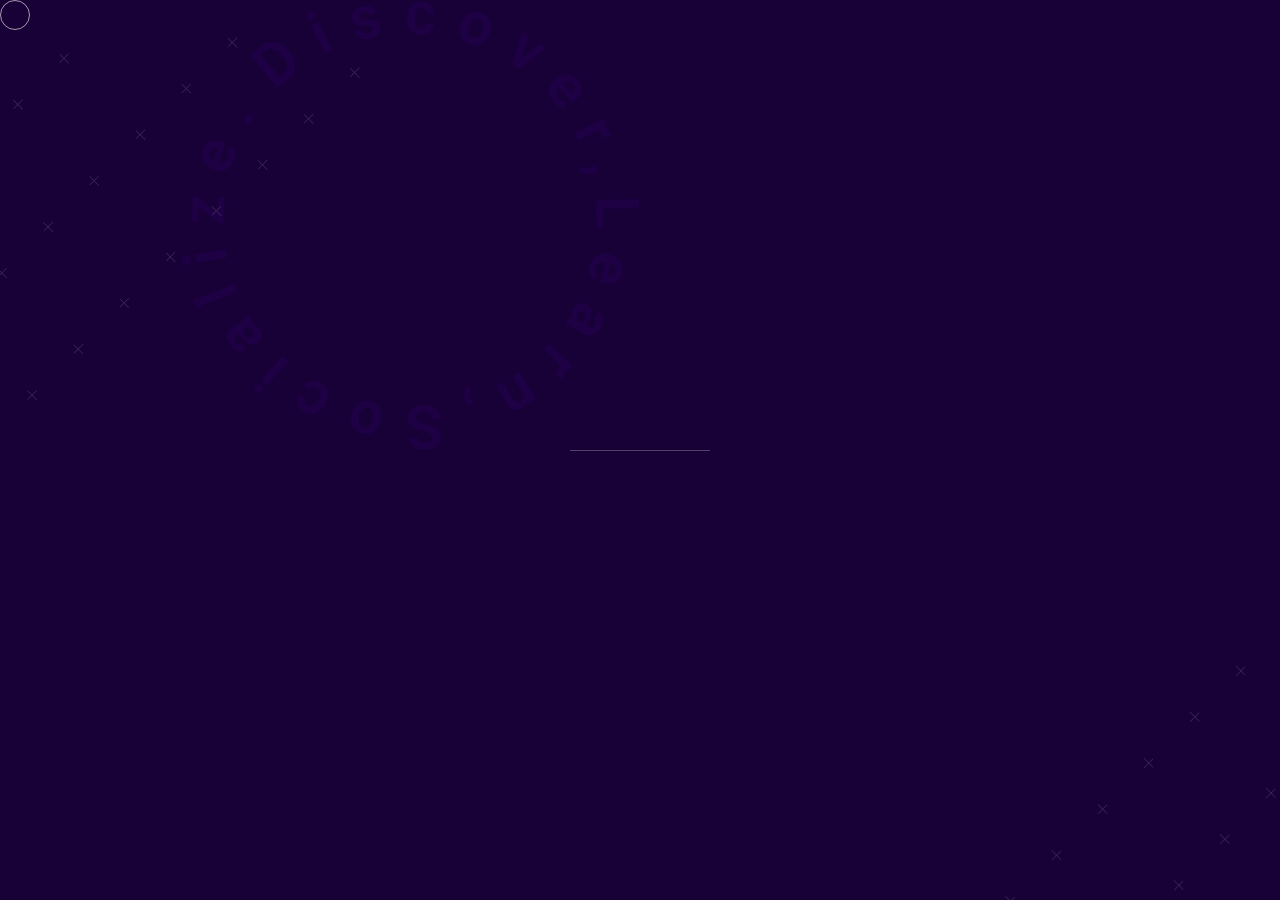
<file: index.html>
<!DOCTYPE html>
<html lang="en">
<head>

    <!--    register your session
        dilleri silmek
    -->
    <meta charset="UTF-8"/>
    <meta name="viewport" content="width=device-width, initial-scale=1.0"/>
    <meta http-equiv="X-UA-Compatible" content="ie=edge"/>
    <meta name="theme-color" content="#180136">
    <meta name="description"
          content="An immersive virtual environment where startups and entrepreneurs can get personalized education, build professional network entirely in VR.">

    <link rel="shortcut icon" type="image/png" sizes="167x167" href="./images/favicon-43-min.png"/>

    <!-- jQuery -->
    <script src="https://cdnjs.cloudflare.com/ajax/libs/jquery/3.4.1/jquery.min.js"
            integrity="sha256-CSXorXvZcTkaix6Yvo6HppcZGetbYMGWSFlBw8HfCJo=" crossorigin="anonymous"></script>

    <!-- FONT -->
    <link href="https://fonts.googleapis.com/css?family=Open+Sans:300,300i,400,600i,700&display=swap" rel="stylesheet">

    <!-- OWL CAROUSEL -->
    <link rel="stylesheet" href="https://cdnjs.cloudflare.com/ajax/libs/OwlCarousel2/2.3.4/assets/owl.carousel.min.css"
          integrity="sha256-UhQQ4fxEeABh4JrcmAJ1+16id/1dnlOEVCFOxDef9Lw=" crossorigin="anonymous"/>
    <script src="https://cdnjs.cloudflare.com/ajax/libs/OwlCarousel2/2.3.4/owl.carousel.min.js"
            integrity="sha256-pTxD+DSzIwmwhOqTFN+DB+nHjO4iAsbgfyFq5K5bcE0=" crossorigin="anonymous"></script>

    <link rel="stylesheet" href="./css/style.css"/>
    <title>Vriendly</title>
</head>
<body>

<!-- LOADING STARTS-->
<div class="wrapper">
    <div class="loader">
    </div>
    <img src="./images/dls-circle-text-44-min.png" alt="Discover, Learn, Socialize.">
    <img src="./images/dls-pattern-min.png" alt="pattern">
    <img src="./images/dls-pattern-min.png" alt="pattern">
</div>
<!-- LOADING ENDS-->

<!-- HEADER START -->
<div class="header-bg">
    <img src="./images/header-bg-01-min.png" alt="header background image"/>
</div>

<header>
    <div class="logo">
        <a href="#main"><img src="./images/logo-old-02-min.png" alt="Vriendly logo"/></a>
    </div>

    <!-- NAVIGATION FOR BIG SCREENS START -->
    <nav class="big-screen">
        <ul>
            <li class="our-company">
                <p><span>Our Company</span></p>
                <div class="items">
                    <a class="about-us" href="#about-us"><span>About Us</span></a>
                    <a href="#competitive-advantages"><span>Competitive Advantages</span></a>
                    <a href="#"><span>Features</span></a>
                </div>
            </li>
            <li class="what-we-do">
                <p><span>What We Do</span></p>
                <div class="items">
                    <!-- <a href="#how-it-works"><span>How It Works</span></a> -->
                    <a href="#roadmap"><span>Roadmap</span></a>
                    <a href="#customers"><span>Happy Customers</span></a>
                    <a href="#video"><span>Demo Video</span></a>
                </div>
            </li>
            <li class="who-we-are">
                <p><span>Who We Are</span></p>
                <div class="items">
                    <a href="#team"><span>Our Team</span></a>
                    <a href="#partners"><span>Our Partners</span></a>
                </div>
            </li>
            <li style="display: none" class="order-vriendly">
                <p><span>Order Vriendly</span></p>
                <div class="items">
                    <a href="register.html"><span>Registration</span></a>
                </div>
            </li>
            <li class="register"><a href="register.html"><span>Register your session</span></a></li>
            <li class="upcoming"><a href="upcoming.html"><span>Upcoming session</span></a></li>
        </ul>
    </nav>

    <div class="sound-lang-wrapper">
        <div class="sound">
            <img src="./images/sound-on-icon-min.png" alt="Sound volume icon"/>
        </div>

        <div class="lang-container">
            <div class="languages">
                <p>EN</p>
                <p>RU</p>
                <p>AZ</p>
            </div>
            <img class="down-arrow" src="./images/down-arrow-01-min.png" alt="down arrow"/>

        </div>
    </div>
    <!-- NAVIGATION FOR BIG SCREENS END -->

    <!-- NAVIGATION FOR SMALL SCREENS START -->

    <nav class="small-screen">
        <ul>
            <li class="our-company" id="ourcompany">
                <a href="#ourcompany"><span>Our Company<img src="./images/down-arrow-01-min.png"
                                                            alt="right arrow"></span></a>
                <div class="items">
                    <a href="#about-us"><span>About Us</span></a>
                    <a href="#competitive-advantages"><span>Competitive Advantages</span></a>
                    <a href="#"><span>Features</span></a>
                </div>
            </li>

            <li class="what-we-do" id="whatwedo">
                <a href="#whatwedo"><span>What We Do<img src="./images/down-arrow-01-min.png" alt="right arrow"></span></a>
                <div class="items">
                    <!-- <a href="#how-it-works"><span>How It Works</span></a> -->
                    <a href="#roadmap"><span>Roadmap</span></a>
                    <a href="#customers"><span>Happy Customers</span></a>
                    <a href="#video"><span>Demo Video</span></a>
                </div>
            </li>
            <li class="who-we-are" id="whoweare">
                <a href="#whoweare"><span>Who We Are<img src="./images/down-arrow-01-min.png" alt="right arrow"></span></a>
                <div class="items">
                    <a href="#team"><span>Our Team</span></a>
                    <a href="#partners"><span>Our Partners</span></a>
                </div>
            </li>
            <li class="register"><a href="register.html"><span>Register your session</span></a></li>
            <li class="upcoming"><a href="upcoming.html"><span>Upcoming session</span></a></li>
        </ul>
    </nav>

    <div class="nav-button">
        <span class="nav-icon"></span>
    </div>

    <img class="pattern-sm-screen" src="./images/about-us/pattern-about-us-02-min.png" alt="pattern">
    <!-- NAVIGATION FOR SMALL SCREENS END -->

    <div class="header-cta-button">
        <a href="try-vriendly.html" class="svg-button">
            <svg>
                <rect x="0" y="0" fill="none" width="100%" height="100%"/>
            </svg>
            Try Vriendly
        </a>
    </div>
</header>

<!-- HEADER END -->

<!-- MAIN START -->
<main id="main">
    <div class="bg-image">
        <img src="./images/bg-with-overlay5-01-min.png" alt="background image"/>
    </div>
    <!-- HERO SECTION START -->
    <section id="home">

        <div class="foreground">
            <h1 class="hero-text">
                <!-- <div>
                  The<span> Virtual</span>
                </div>
                <div>
                  <span>Environment</span>
                </div>
                <div>
                  For<span> Startups</span> And
                </div>
                <div>
                  <span>Entrepreneurs</span>
                </div> -->

                <div>
                    <span>The Virtual</span> World
                </div>
                <div>
                    To Reshapes <span>The Future</span>
                </div>
                <div>
                    Of <span>Startups</span>
                </div>
            </h1>
            <div class="scroll">
                <p>Scroll for more</p>
                <img src="./images/scroll-arrow-01-min.png" alt="double down arrow"/>
            </div>
            <div class="accomplishment">
                <p>
                    We have successfully conducted<br/>workshop and one-on-one
                    session<br/>with <span>Adam Draper</span> on September 13th<br/>and October 2nd, 2019 respectively.
                </p>
            </div>
            <div class="home-cta-button">
                <a href="try-vriendly.html" class="svg-button">
                    <svg xmlns="https://www.vriendly.co/try-vriendly.html">
                        <rect x="0" y="0" fill="none" width="100%" height="100%"/>
                    </svg>
                    Try Vriendly Now
                </a>
                <img src="./images/cta-arrow-min.png" alt="right arrow">
            </div>
        </div>
    </section>
    <!-- HERO SECTION END -->

    <!-- ABOUT US SECTION START -->
    <section id="about-us">
        <!-- FIRST -->
        <div class="about-us_first">
            <div class="about-us_pattern">
                <img
                        src="./images/about-us/pattern-about-us-02-min.png"
                        alt="pattern"
                />
            </div>
            <div class="about-us_first_text">
                <h2>About Us</h2>
                <p>
                    We are the early adopters,hardcore gamers and believers in the new world that is going to be altered
                    by virtual reality technology and 3D environments transforming how we interact and build businesses.
                </p>
                <p>
                    Our special focus is on <span style="font-weight: bold;">startups</span> and <span
                        style="font-weight: bold;">founders</span> and what they feel and deal
                    with while building their companies. Whether it is organizing virtual <span
                        style="font-weight: bold;">gatherings,</span> <span
                        style="font-weight: bold;">demo days,</span> <span
                        style="font-weight: bold;">educational programs</span> or meeting founders from all around
                    the world,
                    Vriendly makes it possible
                    to create experiences.
                </p>
            </div>
            <h1>KNOWLEDGE<br/>INVESTMENT<br/>ADVICE<br/>NETWORK</h1>
        </div>

        <!-- SECOND -->
        <div class="about-us_second">
            <div id="circle-text-wrapper">
                <!-- <h1 id="circleText">Discover, Learn, Socialize.</h1> -->
                <img id="circleText" src="./images/dls-circle-text-44-min.png" alt="Discover, Learn, Socialize.">
            </div>
            <div class="row1">
                <div class="col1">
                    <img src="./images/about-us/about-us2-min.png" alt="image"/>
                    <!-- <img src="./images/about-us/gallery-icon-77-min.png" alt="gallery icon" /> -->
                    <!-- <div class="overlay"></div> -->
                </div>
                <div class="col2">
                    <p>
                        Vriendly's infinite multi-theme rooms and 3D customized environment with specific toolkit
                        enables users to hold effective sessions in a meaningful way. We believe that whether it is
                        drawing and texting on a beautifully designed whiteboard, sharing, uploading and downloading
                        files instantly through sessions or engaging with each other, it creates meaningful experience
                        to learn and enjoy.</p>
                    <p>
                        Spatial audio makes this process super natural and there is no difference between the real
                        world. And this is not the end of what can be experienced. Users can go off the sessions and
                        explore the virtual city of Vriendly with their customized avatars. They can learn, engage, work
                        and most importantly feel how special one can become.
                    </p>
                </div>
            </div>
            <div class="row2">
                <div class="col2">
                    <!-- <p>

                    </p> -->
                    <p>
                        Here at Vriendly, each of you can become your own "Ready Player One" or "Marty McFly" and build
                        amazing futuristic experiences with unique tools and try that were inaccessible to the previous
                        generation. Whether you own an Oculus Quest, Rift or just using your personal computer you may
                        become the “citizen of the new world” at Vriendly. Think creatively and build your own
                        metaverse!
                    </p>
                </div>
                <div class="col1">
                    <img src="./images/about-us/about-us1-min.png" alt="image"/>
                    <!-- <img src="./images/about-us/gallery-icon-77-min.png" alt="gallery icon" /> -->
                    <!-- <div class="overlay"></div> -->
                </div>
            </div>
        </div>
    </section>
    <!-- ABOUT US SECTION END -->

    <!-- FEATURES SECTION START-->
    <section id="competitive-advantages">
        <div class="heading">
            <h2>Competitive Advantages</h2>
        </div>
        <div class="features_wrapper">
            <div class="lines">
                <div class="line"></div>
                <div class="line"></div>
            </div>
            <div id="feature-1" class="feature">
                <img class="feature-pattern" src="./images/features/feature-pattern-78.png" alt="feature pattern"/>
                <div class="feature-icon">
                    <svg id="feature-icon-1" data-name="Layer 1" xmlns="http://www.w3.org/2000/svg"
                         viewBox="0 0 63.91 55.76">
                        <defs>
                            <style>.cls-1, .cls-2 {
                                fill: #180136;
                            }

                            .cls-1, .cls-3 {
                                stroke: #83e9e6;
                                stroke-miterlimit: 10;
                            }

                            .cls-1, .cls-2, .cls-3 {
                                stroke-width: 0.6px;
                            }

                            .cls-2 {
                                stroke: #7300fd;
                                stroke-linejoin: round;
                            }

                            .cls-3 {
                                fill: none;
                            }</style>
                        </defs>
                        <path id="feature-1-path-1" class="cls-1"
                              d="M23.45,31.24H13a1.66,1.66,0,0,1-1.65-1.65V26.24a6.85,6.85,0,0,1,6.85-6.85h0a6.85,6.85,0,0,1,6.85,6.85v3.34A1.65,1.65,0,0,1,23.45,31.24Z"/>
                        <circle id="feature-1-circ-1" class="cls-1" cx="18.17" cy="16.65" r="4.56"/>
                        <path id="feature-1-path-2" class="cls-1"
                              d="M50.88,43.66H40.47A1.64,1.64,0,0,1,38.83,42l0-3.35a6.85,6.85,0,0,1,6.85-6.85h0a6.84,6.84,0,0,1,6.85,6.85l0,3.34A1.65,1.65,0,0,1,50.88,43.66Z"/>
                        <circle id="feature-1-circ-2" class="cls-1" cx="45.6" cy="29.08" r="4.56"/>
                        <path id="feature-1-path-3" class="cls-2"
                              d="M33,36l0,0a10.24,10.24,0,0,0-10.47,0l-.05,0V22.15l.05,0a10.24,10.24,0,0,1,10.47,0l0,0Z"/>
                        <path id="feature-1-path-4" class="cls-2"
                              d="M43.54,36l0,0A10.24,10.24,0,0,0,33,36L33,36V22.15l.05,0a10.24,10.24,0,0,1,10.47,0l0,0Z"/>
                        <line id="feature-1-line-1" class="cls-3" x1="20.63" y1="42.62" x2="20.63" y2="42.62"/>
                        <path id="feature-1-path-5" class="cls-3" d="M30.67,9.08c5,0,12,2,16,7"/>
                        <line id="feature-1-line-2" class="cls-3" x1="46.67" y1="14.08" x2="46.67" y2="16.58"/>
                        <line id="feature-1-line-3" class="cls-3" x1="44.42" y1="16.33" x2="46.92" y2="16.33"/>
                        <path id="feature-1-path-6" class="cls-3" d="M30.92,46.58c-5,0-12-2-16-7"/>
                        <line id="feature-1-line-4" class="cls-3" x1="14.92" y1="41.58" x2="14.92" y2="39.08"/>
                        <line id="feature-1-line-5" class="cls-3" x1="17.17" y1="39.33" x2="14.67" y2="39.33"/>
                    </svg>
                </div>
                <h3>P2P learning</h3>
                <p>
                    We believe that peer-2-peer education is one of the effective ways to learn by making mistakes
                    without hesitation. We are born to make mistakes and that what makes human being stronger.
                </p>
            </div>
            <div id="feature-2" class="feature">
                <div class="feature-icon">
                    <svg id="feature-icon-2" data-name="Layer 1" xmlns="http://www.w3.org/2000/svg"
                         viewBox="0 0 63.91 55.76">
                        <defs>
                            <style>.cls-1, .cls-3 {
                                fill: #180136;
                                stroke-miterlimit: 10;
                                stroke-width: 0.6px;
                            }

                            .cls-1 {
                                stroke: #83e9e6;
                            }

                            .cls-2 {
                                fill: #83e9e6;
                            }

                            .cls-3 {
                                stroke: #7300fd;
                            }</style>
                        </defs>
                        <rect id="feature-2-rect-1" class="cls-1" x="13.54" y="14.13" width="33.94" height="16.25"
                              rx="2.64" transform="translate(-4.34 7.72) rotate(-13.47)"/>
                        <path id="feature-2-path-1" class="cls-2"
                              d="M33.49,23.58a2.27,2.27,0,0,0-.42-.9s0,0-.07-.07a3.63,3.63,0,0,0-1.94-.82l-.63-.13a6.67,6.67,0,0,1-1.24-.32,1.27,1.27,0,0,1-.78-.91c-.2-.87.21-1.44,1.26-1.69a3.58,3.58,0,0,1,1.92.15A1.14,1.14,0,0,0,32,19a.38.38,0,0,0,.22-.24.51.51,0,0,0,0-.33c-.06-.25-.42-.43-1.1-.5a4.61,4.61,0,0,0-1.35,0l-.19-.85a1,1,0,0,0-.14-.35c-.08-.07-.19-.08-.37,0a.44.44,0,0,0-.32.2.81.81,0,0,0,0,.41l.21.85a2.37,2.37,0,0,0-1.23.94,2.05,2.05,0,0,0-.19,1.54,2.42,2.42,0,0,0,.45.94,2.12,2.12,0,0,0,.9.61c.19.06.54.15,1.05.26l.82.18.21,0A4.47,4.47,0,0,1,32,23a1.22,1.22,0,0,1,.63.85c.22.89-.23,1.48-1.36,1.76a4.06,4.06,0,0,1-2-.1.72.72,0,0,0-.32,0c-.06,0-.12.09-.18.22s-.07.24,0,.29c0,.24.38.38,1,.47a4.06,4.06,0,0,0,1.24,0l.25,1c0,.21.09.34.15.38a.5.5,0,0,0,.38,0c.17-.05.29-.12.32-.22a1.25,1.25,0,0,0-.05-.41l-.24-1a2.52,2.52,0,0,0,1.43-.95A2,2,0,0,0,33.49,23.58Z"/>
                        <rect id="feature-2-rect-2" class="cls-3" x="12.1" y="22.61" width="36.83" height="22.2"
                              rx="2.64"/>
                        <path id="feature-2-path-2" class="cls-3"
                              d="M46.28,44.82H14.74a2.64,2.64,0,0,1-2.64-2.64V28.57H48.92V42.18A2.64,2.64,0,0,1,46.28,44.82Z"/>
                        <rect id="feature-2-rect-3" class="cls-1" x="42.42" y="32.36" width="9.39" height="5.24"
                              rx="2.12"/>
                    </svg>
                </div>
                <h3>Affordable budget</h3>
                <p>
                    We put innovation, education and creating new things on top of everything. Vriendly makes you less
                    worried about costs.
                </p>
            </div>
            <div id="feature-3" class="feature">
                <img class="feature-pattern" src="./images/features/feature-pattern-78.png" alt="feature pattern"/>
                <div class="feature-icon">
                    <svg id="feature-icon-3" data-name="Layer 1" xmlns="http://www.w3.org/2000/svg"
                         viewBox="0 0 63.91 55.76">
                        <defs>
                            <style>.cls-1 {
                                fill: none;
                            }

                            .cls-1, .cls-2 {
                                stroke: #7300fd;
                            }

                            .cls-1, .cls-2, .cls-3 {
                                stroke-miterlimit: 10;
                                stroke-width: 0.6px;
                            }

                            .cls-2, .cls-3 {
                                fill: #180136;
                            }

                            .cls-3 {
                                stroke: #83e9e6;
                            }</style>
                        </defs>
                        <path id="feature-3-path-1" class="cls-1"
                              d="M32,20.27V13.89a3.59,3.59,0,0,1,3.59-3.59h.18a3.6,3.6,0,0,1,3.6,3.59v.88a3.58,3.58,0,0,0,3.59,3.59H43a3.59,3.59,0,0,0,3.59-3.59V4.52"/>
                        <circle id="feature-3-circ-1" class="cls-2" cx="31.95" cy="24.41" r="4.14"/>
                        <rect id="feature-3-rect-1" class="cls-3" x="19.42" y="23.85" width="25.06" height="13.86"/>
                        <rect id="feature-3-rect-2" class="cls-3" x="4.04" y="33.07" width="24.6" height="11.81"
                              rx="4.79" transform="translate(-25.82 41.88) rotate(-71.2)"/>
                        <rect id="feature-3-rect-3" class="cls-3" x="41.66" y="26.68" width="11.81" height="24.6"
                              rx="4.79" transform="translate(-10.02 17.41) rotate(-18.8)"/>
                        <circle id="feature-3-circ-2" class="cls-2" cx="18.46" cy="29.29" r="6.4"/>
                        <line id="feature-3-line-1" class="cls-1" x1="18.46" y1="24.97" x2="18.46" y2="27.31"/>
                        <line id="feature-3-line-2" class="cls-1" x1="18.46" y1="31.28" x2="18.46" y2="33.62"/>
                        <line id="feature-3-line-3" class="cls-1" x1="14.14" y1="29.29" x2="16.48" y2="29.29"/>
                        <line id="feature-3-line-4" class="cls-1" x1="20.45" y1="29.29" x2="22.79" y2="29.29"/>
                        <circle id="feature-3-circ-3" class="cls-2" cx="45.44" cy="29.29" r="6.4"/>
                        <circle id="feature-3-circ-4" class="cls-2" cx="45.44" cy="25.87" r="1.46"/>
                        <circle id="feature-3-circ-5" class="cls-2" cx="45.44" cy="32.44" r="1.46"/>
                        <circle id="feature-3-circ-6" class="cls-2" cx="42.16" cy="29.15" r="1.46"/>
                        <circle id="feature-3-circ-7" class="cls-2" cx="48.73" cy="29.15" r="1.46"/>
                        <circle id="feature-3-circ-8" class="cls-3" cx="39.3" cy="34.73" r="4.14"/>
                        <circle id="feature-3-circ-9" class="cls-3" cx="24.61" cy="34.73" r="4.14"/>
                    </svg>
                </div>
                <h3>Entertainment</h3>
                <p>
                    Whether it is space travel, team meetings or playing games with friends, Vriendly has everything you
                    need to feel relaxed.
                </p>
            </div>
            <div id="feature-4" class="feature">
                <div class="feature-icon">
                    <svg id="feature-icon-4" data-name="Layer 1" xmlns="http://www.w3.org/2000/svg"
                         viewBox="0 0 63.91 55.76">
                        <defs>
                            <style>.cls-1, .cls-3 {
                                fill: #180136;
                            }

                            .cls-1, .cls-2 {
                                stroke: #83e9e6;
                            }

                            .cls-1, .cls-2, .cls-3 {
                                stroke-miterlimit: 10;
                                stroke-width: 0.6px;
                            }

                            .cls-2 {
                                fill: none;
                            }

                            .cls-3 {
                                stroke: #7300fd;
                            }</style>
                        </defs>
                        <rect id="feature-4-rect-1" class="cls-1" x="30.57" y="33.61" width="4.62" height="5.55"/>
                        <path id="feature-4-path-1" class="cls-1"
                              d="M28.35,39.16h9.06a3,3,0,0,1,3,3v0a0,0,0,0,1,0,0h-15a0,0,0,0,1,0,0v0A3,3,0,0,1,28.35,39.16Z"/>
                        <rect id="feature-4-rect-2" class="cls-1" x="16.14" y="11.05" width="33.47" height="22.93"
                              rx="3.5"/>
                        <line id="feature-4-line-1" class="cls-2" x1="49.61" y1="28.43" x2="15.96" y2="28.43"/>
                        <line id="feature-4-line-2" class="cls-2" x1="30.01" y1="31.02" x2="35.93" y2="31.02"/>
                        <rect id="feature-4-rect-3" class="cls-3" x="12.63" y="25.85" width="14.43" height="18.86"
                              rx="2.45"/>
                        <line id="feature-4-line-3" class="cls-3" x1="27.24" y1="41.01" x2="12.45" y2="41.01"/>
                        <line id="feature-4-line-4" class="cls-3" x1="18.73" y1="42.86" x2="21.02" y2="42.86"/>
                        <rect id="feature-4-rect-4" class="cls-3" x="44.43" y="31.39" width="7.03" height="13.31"
                              rx="1.33"/>
                        <line id="feature-4-line-5" class="cls-3" x1="51.46" y1="42.49" x2="44.43" y2="42.49"/>
                        <line id="feature-4-line-6" class="cls-3" x1="47.28" y1="43.6" x2="48.66" y2="43.6"/>
                    </svg>
                </div>
                <h3>Device agnostic</h3>
                <p>
                    We believe in no limitations. Use your device or VR headset to explore Vriendly and create your own
                    experience.
                </p>
            </div>
            <div id="feature-5" class="feature">
                <img class="feature-pattern" src="./images/features/feature-pattern-78.png" alt="feature pattern"/>
                <div class="feature-icon">
                    <svg id="feature-icon-5" data-name="Layer 1" xmlns="http://www.w3.org/2000/svg"
                         viewBox="0 0 63.91 55.76">
                        <defs>
                            <style>.cls-1, .cls-2 {
                                fill: none;
                                stroke-miterlimit: 10;
                                stroke-width: 0.6px;
                            }

                            .cls-1 {
                                stroke: #83e9e6;
                            }

                            .cls-2 {
                                stroke: #7300fd;
                            }</style>
                        </defs>
                        <circle id="feature-5-circ-1" class="cls-1" cx="31.97" cy="27.89" r="15.61"/>
                        <ellipse id="feature-5-ellipse-1" class="cls-1" cx="31.97" cy="27.89" rx="6.37" ry="15.61"/>
                        <polyline id="feature-5-polyline-1" class="cls-1"
                                  points="19.18 18.92 26.75 18.92 37.18 18.92 44.75 18.92"/>
                        <polyline id="feature-5-polyline-2" class="cls-1"
                                  points="16.35 27.89 25.6 27.89 38.33 27.89 47.58 27.89"/>
                        <polyline id="feature-5-polyline-3" class="cls-1"
                                  points="19.19 36.86 26.75 36.86 37.18 36.86 44.74 36.86"/>
                        <path id="feature-5-path-1" class="cls-2"
                              d="M46.27,34.09c4,5.38,5.8,9.76,4.29,11.36-2.46,2.6-12.79-3.14-23.07-12.85S10.89,12.91,13.35,10.31c1.51-1.6,6,0,11.6,3.64"/>
                    </svg>
                </div>
                <h3>Accessibility</h3>
                <p>
                    There are thousands of like-minded people globally. Engage, create and share experiences on your own
                    metaverse.
                </p>
            </div>
            <div id="feature-6" class="feature">
                <div class="feature-icon">
                    <svg id="feature-icon-6" data-name="Layer 1" xmlns="http://www.w3.org/2000/svg"
                         viewBox="0 0 63.91 55.76">
                        <defs>
                            <style>.cls-1, .cls-2 {
                                fill: none;
                                stroke-miterlimit: 10;
                                stroke-width: 0.6px;
                            }

                            .cls-1 {
                                stroke: #83e9e6;
                            }

                            .cls-2 {
                                stroke: #7300fd;
                            }</style>
                        </defs>
                        <circle id="feature-6-circ-1" class="cls-1" cx="18.97" cy="11.78" r="3.1"/>
                        <path id="feature-6-path-1" class="cls-1"
                              d="M23.12,26v9.62a1.44,1.44,0,0,1-1.44,1.44h0a1.44,1.44,0,0,1-1.44-1.44v-7.1A1.27,1.27,0,0,0,19,27.27h0a1.27,1.27,0,0,0-1.27,1.27v7.1a1.44,1.44,0,0,1-1.44,1.44h0a1.44,1.44,0,0,1-1.44-1.44V20.54a1.26,1.26,0,0,0-.4-.93L8.4,14.05a1.44,1.44,0,0,1-.07-2l0,0a1.44,1.44,0,0,1,2-.07l5.12,4.79a1.27,1.27,0,0,0,.87.34h5.17a1.29,1.29,0,0,0,.87-.34l5.12-4.79a1.44,1.44,0,0,1,2,.07l0,0a1.44,1.44,0,0,1-.07,2l-6,5.59a1.26,1.26,0,0,0-.4.93v1.48"/>
                        <circle id="feature-6-circ-2" class="cls-1" cx="44.97" cy="11.78" r="3.1"/>
                        <path id="feature-6-path-2" class="cls-1"
                              d="M40.75,25.69v9.94a1.44,1.44,0,0,0,1.44,1.44h0a1.44,1.44,0,0,0,1.44-1.44V28.54a1.27,1.27,0,0,1,1.27-1.27h0a1.27,1.27,0,0,1,1.27,1.27v7.09a1.43,1.43,0,0,0,1.44,1.44h0a1.43,1.43,0,0,0,1.44-1.44V20.56a1.27,1.27,0,0,1,.41-.93l6-5.58a1.44,1.44,0,0,0,.07-2l0,0a1.44,1.44,0,0,0-2-.07l-5.12,4.79a1.29,1.29,0,0,1-.87.34H42.37a1.27,1.27,0,0,1-.87-.34l-5.12-4.79a1.44,1.44,0,0,0-2,.07l0,0a1.44,1.44,0,0,0,.07,2l6,5.55a1.26,1.26,0,0,1,.4.93v1.22"/>
                        <circle id="feature-6-circ-3" class="cls-2" cx="31.97" cy="21.78" r="3.1"/>
                        <path id="feature-6-path-3" class="cls-2"
                              d="M36.12,36v9.62a1.44,1.44,0,0,1-1.44,1.44h0a1.44,1.44,0,0,1-1.44-1.44v-7.1A1.27,1.27,0,0,0,32,37.27h0a1.27,1.27,0,0,0-1.27,1.27v7.1a1.44,1.44,0,0,1-1.44,1.44h0a1.44,1.44,0,0,1-1.44-1.44V30.54a1.26,1.26,0,0,0-.4-.93l-6-5.56a1.44,1.44,0,0,1-.07-2l0,0a1.44,1.44,0,0,1,2-.07l5.12,4.79a1.27,1.27,0,0,0,.87.34h5.17a1.29,1.29,0,0,0,.87-.34l5.12-4.79a1.44,1.44,0,0,1,2,.07l0,0a1.44,1.44,0,0,1-.07,2l-6,5.59a1.26,1.26,0,0,0-.4.93V36Z"/>
                    </svg>
                </div>
                <h3>Zero Social distance</h3>
                <p>
                    Organize any kind of event whether formal or informal and never stop being active and social even
                    you if you do not have a startup yet. Vriendly liberates the life of founders.
                </p>
            </div>
        </div>
    </section>
    <!-- FEATURES SECTION END-->

    <!-- ROADMAP SECTION START -->
    <section id="roadmap">
        <div class="heading">
            <h2>Roadmap</h2>
        </div>

        <div class="milestones-wrapper">
            <div class="milestone1">
                <div class="milestone_graphics">
                    <div class="rectangle"></div>
                    <div class="line-right"></div>
                </div>
                <div class="milestone_texts">
                    <h3>Idea formation phase</h3>
                    <p>We started on April, 2018 and the chosen path for development stage was bringing educational
                        content into VR for users until we started to talk to first customers and partners.</p>
                </div>
            </div>

            <div class="milestone2">
                <div class="milestone_graphics">
                    <div class="rectangle"></div>
                    <div class="line-left"></div>
                </div>
                <div class="milestone_texts">
                    <h3>MVP development phase</h3>
                    <p>Our developers worked for nearly 2 months
                        and built intial version of the product - that meets minimal requirements.</p>
                </div>
            </div>

            <div class="milestone3">
                <div class="milestone_graphics">
                    <div class="rectangle"></div>
                    <div class="line-right"></div>
                </div>
                <div class="milestone_texts">
                    <h3>Public alpha phase</h3>
                    <p>3D voice, peer-to-peer interaction,essential presentation tools and other features were developed
                        in just 45 days. This stage was special with the first VR workshop and 1:1 by Adam Draper for
                        startups and entrepreneurs. It is the transition to the stage where customer acquisition and B2B
                        sales happened.</p>
                </div>
            </div>
            <div class="milestone4">
                <div class="milestone_graphics">
                    <div class="rectangle"></div>
                    <div class="line-left"></div>
                </div>
                <div class="milestone_texts">
                    <h3>Customer validation phase</h3>
                    <p>Being device agnostic and flexible in adopting to customer needs, B2B sales deals with Edumedia
                        and Ministry of Education, Barattson professional training center, Interpolymech Russia and DMZ
                        accelerator from Canada were closed which showed potential market need.</p>
                </div>
            </div>
            <div class="milestone5">
                <div class="milestone_graphics">
                    <div class="rectangle"></div>
                    <div class="line-right"></div>
                </div>
                <div class="milestone_texts">
                    <h3>Closed beta phase</h3>
                    <p>Ongoing development of the product is a priority for this stage and focus is redirected
                        accordingly. Customer acquisitions, adding new features and refining existing ones are on the
                        top of the operation cycle until March, 2020.</p>
                </div>
            </div>
            <div class="milestone6">
                <div class="milestone_graphics">
                    <div class="rectangle"></div>
                    <div class="line-left"></div>
                </div>
                <div class="milestone_texts">
                    <h3>Public launch</h3>
                    <p>We believe that combination of education,entrepreneurship and virtual reality in a multiplayer
                        environment is what will transform the lives of people. We plan the public launch at the end of
                        2020 and in the beginning of 2021.</p>
                </div>
            </div>
        </div>

        </div>

    </section>
    <!-- ROADMAP SECTION END -->

    <!-- DLS SECTION START -->
    <section id="dls">
        <img src="./images/dls-bg-w-texts2-84-croped-min.png" alt="Discover Learn Socialize"/>
        <img src="./images/dls-pattern-min.png" alt="pattern">
    </section>
    <!-- DLS SECTION END -->

    <!-- HAPPY CUSTOMERS SECTION START -->
    <section id="customers">
        <div class="heading">
            <h2>Happy Customers</h2>
        </div>

        <div id="carousel" class="customers-container owl-carousel">
            <div class="customer item">
                <p>“Vriendly brings new approach to academic learning.”</p>
                <p>Fariz Ismayilov</p>
                <p>ADA University Vice-Rector</p>

            </div>
            <div class="customer item">
                <p>“Vriendly is very helpful for the whole education system and especially for the people with physical
                    disabilities.”</p>
                <p>Leman Mammadli</p>
                <p>Edumedia Company Project Manager</p>

            </div>
            <div class="customer item">
                <p>“Coding and programming enters to the new wave with Vriendly and its virtual environment for software
                    developers.”</p>
                <p>Adil Haqverdiyev</p>
                <p>Tech Academy Director</p>
            </div>

        </div>
    </section>
    <!-- HAPPY CUSTOMERS SECTION END -->

    <!-- DEMO VIDEO SECTION START  -->
    <section id="video">
        <div class="player">
            <video class="player__video viewer" src="./videos/Explainer_Video_2.mp4" preload="none"></video>
            <img src="./images/video-min.png" alt="image">
            <div class="play-button">
                ►
            </div>
        </div>
    </section>
    <!-- DEMO VIDEO SECTION END  -->

    <!-- GET STARTED SECTION START -->
    <!-- <section id="get-started"> -->
    <!-- <div class="heading">
      <h2>Get Started</h2>
    </div> -->
    <!-- <img class="get-st-pattern" src="./images/get-started/get-st-pattern-min.png" alt="pattern"> -->
    <!-- <div class="get-started_container"> -->
    <!-- <a href="https://vriendly.fra1.digitaloceanspaces.com/Vriendly.apk">
      <div class="down-container_oculus">
        <div class="os-icon-container">
          <img src="./images/get-started/oculus-min.png" alt="Oculus logo icon">
        </div>
        <h3>
          Download for Oculus Quest &amp; Oculus Go
        </h3>
        <div class="down-icon-container">
          <img src="./images/get-started/oculus-down-min.png" alt="download icon">
        </div>
      </div>
  </a> -->

    <!-- <a href="https://vriendly.fra1.digitaloceanspaces.com/Mac.app.zip">
      <div class="down-container_mac">
        <div class="os-icon-container">
          <img src="./images/get-started/mac-min.png" alt="macOS logo icon">
        </div>
        <h3>Download for macOS</h3>
        <div class="down-icon-container">
          <img src="./images/get-started/mac-down-min.png" alt="download icon">
        </div>
      </div>
    </a> -->

    <!-- <a href="https://vriendly.fra1.digitaloceanspaces.com/Vriendly.rar">
      <div class="down-container_windows">
        <div class="os-icon-container">
          <img src="./images/get-started/windows-min.png" alt="Windows logo icon">
        </div>
            <h3>Download for Windows (64 bit)</h3>
        <div class="down-icon-container">
          <img src="./images/get-started/windows-down-min.png" alt="download icon">
        </div>
      </div>
      </a> -->
    <!-- <a href="#">
    <div class="down-container_linux">
      <div class="os-icon-container">
        <img src="./images/get-started/linux-min.png" alt="Linux logo icon">
      </div>
      <h3>Download for Linux</h3>
      <div class="down-icon-container">
        <img src="./images/get-started/linux-down-min.png" alt="download icon">
      </div>
    </div>
    </a> -->
    <!-- </div> -->
    <!-- </section> -->
    <!-- GET STARTED SECTION END -->

    <!-- TEAM SECTION START -->
    <section id="team">
        <div class="heading">
            <h2>Our Team</h2>
        </div>

        <div id="circle-text-wrapper2">
            <!-- <h1 id="circleText2">Discover, Learn, Socialize.</h1> -->
            <img id="circleText2" src="./images/dls-circle-text-44-min.png" alt="Discover, Learn, Socialize.">
        </div>
        <div class="team-container">
            <div class="member">
                <img src="./images/team/ulvi.png" alt="Ulvi Nasibli"/>
                <div class="info">
                    <h3>Ulvi<br/>Nasibli</h3>
                    <p>CEO | Co-Founder</p>
                    <div class="social-links">
                        <a rel="noreferrer" href="https://www.linkedin.com/in/ulvi-nasibli-414411122/"
                           target="_blank"><img src="./images/team/linkedin.png" alt="linkedin"></a>
                        <a rel="noreferrer" href="https://www.facebook.com/Ulvi.nesibli" target="_blank"><img
                                src="./images/team/facebook.png" alt="facebook"></a>
                        <a rel="noreferrer" href="mailto:ulvi@vriendly.co" target="_blank"><img
                                src="./images/team/email.png" alt="email"></a>
                    </div>
                </div>
            </div>
            <div class="member">
                <img src="./images/team/kamran.png" alt="Kamran Gurbanly"/>
                <div class="info">
                    <h3>Kamran<br/>Gurbanly</h3>
                    <p>Technical Co-Founder</p>
                    <div class="social-links">
                        <a rel="noreferrer" href="https://www.linkedin.com/in/kamran-gurbanly-158a5b74/"
                           target="_blank"><img src="./images/team/linkedin.png" alt="linkedin"></a>
                        <a rel="noreferrer" href="https://twitter.com/wilk3ns" target="_blank"><img
                                src="./images/team/twitter.png" alt="twitter"></a>
                        <a rel="noreferrer" href="mailto:kamran@vriendly.co" target="_blank"><img
                                src="./images/team/email.png" alt="email"></a>
                    </div>
                </div>
            </div>
            <div class="member">
                <img src="./images/team/yagub.png" alt="Yagub Mehdiyev">
                <div class="info">
                    <h3>Yagub<br/>Mehdiyev</h3>
                    <p>Team Leader</p>
                    <div class="social-links">
                        <a rel="noreferrer" href="https://cy.linkedin.com/in/yagub-mehdiyev" target="_blank"><img
                                src="./images/team/linkedin.png" alt="linkedin"></a>
                        <a rel="noreferrer" href="https://www.facebook.com/yagub.mehdiyev" target="_blank"><img
                                src="./images/team/facebook.png" alt="facebook"></a>
                        <a rel="noreferrer" href="mailto:yagub@vriendly.co" target="_blank"><img
                                src="./images/team/email.png" alt="email"></a>
                    </div>
                </div>
            </div>
            <div class="member">
                <img src="./images/team/ruslan.png" alt="Ruslan Gurbanov">
                <div class="info">
                    <h3>Ruslan<br/>Gurbanov</h3>
                    <p>Unity developer</p>
                    <div class="social-links">
                        <a rel="noreferrer" href="https://www.linkedin.com/in/ruslan-gurbanov-706278104/"
                           target="_blank"><img src="./images/team/linkedin.png" alt="linkedin"></a>
                        <a rel="noreferrer" href="https://www.facebook.com/ReaperRG" target="_blank"><img
                                src="./images/team/facebook.png" alt="facebook"></a>
                        <a rel="noreferrer" href="mailto:ruslan@vriendly.co" target="_blank"><img
                                src="./images/team/email.png" alt="email"></a>
                    </div>
                </div>
            </div>
            <div class="member">
                <img src="./images/team/nurlan.png" alt="Nurlan Shukurov">
                <div class="info">
                    <h3>Nurlan<br/>Shukurov</h3>
                    <p>Unity Developer</p>
                    <div class="social-links">
                        <a rel="noreferrer" href="https://www.linkedin.com/in/shukurov-nurlan/" target="_blank"><img
                                src="./images/team/linkedin.png" alt="linkedin"></a>
                        <a rel="noreferrer" href="https://www.facebook.com/shukurov.nurlan.1991" target="_blank"><img
                                src="./images/team/facebook.png" alt="facebook"></a>
                        <a rel="noreferrer" href="mailto:nurlan@vriendly.co" target="_blank"><img
                                src="./images/team/email.png" alt="email"></a>
                    </div>
                </div>
            </div>
            <div class="member">
                <img src="./images/team/aghababa.png" alt="Aghababa Baghirov">
                <div class="info">
                    <h3>Aghababa<br/>Baghirov</h3>
                    <p>Concept Artist |<br/>3D Modeller</p>
                    <div class="social-links">
                        <a rel="noreferrer" href="https://www.linkedin.com/in/aghababa/" target="_blank"><img
                                src="./images/team/linkedin.png" alt="linkedin"></a>
                        <a rel="noreferrer" href="https://aghababa.art" target="_blank"><img src="./images/team/web.png"
                                                                                             alt="website"></a>
                        <a rel="noreferrer" href="mailto:aghababa@vriendly.co" target="_blank"><img
                                src="./images/team/email.png" alt="email"></a>
                    </div>
                </div>
            </div>
            <div class="member">
                <img src="./images/team/sabina.png" alt="Sabina Abbasova">
                <div class="info">
                    <h3>Sabina<br/>Abbasova</h3>
                    <p>Front-End Developer |<br/>Graphic Designer</p>
                    <div class="social-links">
                        <a rel="noreferrer" href="https://www.linkedin.com/in/sabina-abbasova-806170178/"
                           target="_blank"><img src="./images/team/linkedin.png" alt="linkedin"></a>
                        <a rel="noreferrer" href="https://sabinaabbasova.netlify.com/" target="_blank"><img
                                src="./images/team/web.png" alt="website"></a>
                        <a rel="noreferrer" href="mailto:sabina@vriendly.co" target="_blank"><img
                                src="./images/team/email.png" alt="email"></a>
                    </div>
                </div>
            </div>
            <div class="member">
                <img src="./images/team/javid.png" alt="Javid Abdullaev">
                <div class="info">
                    <h3>Javid<br/>Abdullaev</h3>
                    <p>Software Developer</p>
                    <div class="social-links">
                        <a rel="noreferrer" href="https://www.linkedin.com/in/javidabd/" target="_blank"><img
                                src="./images/team/linkedin.png" alt="linkedin"></a>
                        <a rel="noreferrer" href="https://javid.dev" target="_blank"><img src="./images/team/web.png"
                                                                                          alt="website"></a>
                        <a rel="noreferrer" href="mailto:javid@vriendly.co" target="_blank"><img
                                src="./images/team/email.png" alt="email"></a>
                    </div>
                </div>
            </div>
            <div class="member">
                <img src="./images/team/eldaniz.png" alt="Eldaniz Babayev">
                <div class="info">
                    <h3>Eldaniz<br/>Babayev</h3>
                    <p>AI Engineer</p>
                    <div class="social-links">
                        <a rel="noreferrer" href="https://www.linkedin.com/in/eldaniz-babayev/" target="_blank"><img
                                src="./images/team/linkedin.png" alt="linkedin"></a>
                        <a rel="noreferrer" href="https://www.facebook.com/EldenZero20" target="_blank"><img
                                src="./images/team/facebook.png" alt="facebook"></a>
                        <a rel="noreferrer" href="mailto:eldaniz@vriendly.co" target="_blank"><img
                                src="./images/team/email.png" alt="email"></a>
                    </div>
                </div>
            </div>
        </div>
    </section>
    <!-- TEAM SECTION END -->

    <!-- OUR PARTNERS SECTION START -->
    <section id="partners">
        <div class="heading">
            <h2>Our Partners</h2>
        </div>

        <div class="partners-container owl-carousel" id="carousel2">
            <div class="partner item">
                <a rel="noreferrer" href="https://www.ada.edu.az/" target="_blank">
                    <img
                            src="./images/partners/ada-min.png" alt="ADA University"
                            class="align"/>
                </a>
            </div>
            <div class="partner item">
                <a rel="noreferrer" href="http://www.femigrants.org/" target="_blank">
                    <img
                            src="./images/partners/femigrant-min.png" alt="Femigrant"
                            class="align"/>
                </a>
            </div>
            <div class="partner item">
                <a rel="noreferrer" href="http://www.beu.edu.az/az" target="_blank">
                    <img
                            src="./images/partners/bmu-min.png" alt="Baku Engineering University"
                            class="align"/>
                </a>
            </div>

            <div class="partner item">
                <a rel="noreferrer" href="https://edumedia.az/" target="_blank">
                    <img src="./images/partners/edumedia-min.png" alt="Edumedia" class="align"/>
                </a>
            </div>
            <div class="partner item">
                <a rel="noreferrer" href="https://barattson.com/" target="_blank">
                    <img src="./images/partners/barattson-new-min.png" alt="Barattson" class="align"/>
                </a>
            </div>

            <div class="partner item">
                <a rel="noreferrer" href="https://dmz.ryerson.ca/" target="_blank">
                    <img src="./images/partners/dmz-min.png" alt="DMZ Canada" class="align"/>
                </a>
            </div>
            <div class="partner item">
                <a rel="noreferrer" href="https://sup.az/" target="_blank">
                    <img src="./images/partners/sup-min.png" alt="Sup - Startup Accelerator" class="align"/>
                </a>
            </div>
            <!-- <div class="partner item">
              <a href="http://www.oyu.edu.az/" target="_blank">
                <img src="./images/partners/oyu-min.png" alt="Odlar Yurdu University" class="align" />
              </a>
            </div> -->
            <div class="partner item">
                <a rel="noreferrer" href="https://startupmacedonia.mk/" target="_blank">
                    <img src="./images/partners/startup-macedonia-min.png" alt="Startup Macedonia" class="align"/>
                </a>
            </div>
            <div class="partner item">
                <a rel="noreferrer" href="http://unec.edu.az/" target="_blank">
                    <img src="./images/partners/unec-min.png" alt="Azerbaijan State University of Economics"
                         class="align"/>
                </a>
            </div>

            <div class="partner item">
                <a rel="noreferrer" href="https://www.tech.edu.az/" target="_blank">
                    <img src="./images/partners/tech-min.png" alt="Tech Academy" class="align"/>
                </a>
            </div>


        </div>
        <div class="partners-overlay"></div>
    </section>
    <!-- OUR PARTNERS SECTION END -->

</main>
<!-- MAIN END -->

<!-- FOOTER START -->
<footer id="contact-us">
    <div class="footer-big-screen">
        <div class="upper">
            <div class="our-company">
                <h2>Our Company</h2>
                <div class="items">
                    <a rel="noreferrer" href="#about-us"><span>About Us</span></a>
                    <a rel="noreferrer" href="#competitive-advantages"><span>Competitive Advantages</span></a>
                    <a rel="noreferrer" href="#"><span>Features</span></a>
                </div>
            </div>
            <div class="what-we-do">
                <h2>What We Do</h2>
                <div class="items">
                    <a rel="noreferrer" href="#roadmap"><span>Roadmap</span></a>
                    <a rel="noreferrer" href="#customers"><span>Happy Customers</span></a>
                    <a rel="noreferrer" href="#video"><span>Demo Video</span></a>
                </div>
            </div>
            <div class="who-we-are">
                <h2>Who We Are</h2>
                <div class="items">
                    <a rel="noreferrer" href="#team"><span>Our Team</span></a>
                    <a rel="noreferrer" href="#partners"><span>Our Partners</span></a>
                </div>
            </div>
            <div class="contact-us">
                <h2>Contact Us</h2>
                <div class="items">
                    <a rel="noreferrer" id="mail-to" href="mailto:info@vriendly.co">
                        <p>info@vriendly.co</p>
                    </a>
                    <p id="address">Sunnyvale, CA</p>
                    <!--                    <p id="phone">+16174190727</p>-->
                    <div class="links">
                        <a rel="noreferrer" href="https://www.linkedin.com/company/vriendly1/" target="_blank"><img
                                src="./images/footer/linkedin-footer-min.png"
                                alt="linkedin"></a>
                        <a rel="noreferrer" href="https://twitter.com/VriendlyXR" target="_blank"><img
                                src="./images/footer/twitter-footer-min.png" alt="twitter"></a>
                        <a rel="noreferrer" href="https://www.facebook.com/vriendlyxr/" target="_blank"><img
                                src="./images/footer/facebook-footer-min.png" alt="facebook"></a>
                    </div>
                </div>
            </div>
        </div>

        <div class="lower">
            <div class="copyright">
                <p>&copy; Copyright 2020, Vriendly.</p>
            </div>
        </div>
    </div>

    <!-- FOOTER FOR SMALL SCREENS -->
    <div class="footer-sm-screen">

        <div class="our-company">
            <a rel="noreferrer" href="#about-us"><span>About Us</span></a>
            <a rel="noreferrer" href="#competitive-advantages"><span>Competitive Advantages</span></a>
            <a rel="noreferrer" href="#"><span>Features</span></a>
        </div>
        <div class="what-we-do">
            <!-- <a href="#how-it-works"><span>How It Works</span></a> -->
            <a rel="noreferrer" href="#roadmap"><span>Roadmap</span></a>
            <a rel="noreferrer" href="#customers"><span>Happy Customers</span></a>
            <a rel="noreferrer" href="#video"><span>Demo Video</span></a>
        </div>
        <div class="who-we-are">
            <a rel="noreferrer" href="#team"><span>Our Team</span></a>
            <a rel="noreferrer" href="#partners"><span>Our Partners</span></a>
        </div>
        <div class="contact-us">
            <a rel="noreferrer" href="mailto:info@vriendly.co">
                <p>info@vriendly.co</p>
            </a>
            <div class="links">
                <a rel="noreferrer" href="https://www.linkedin.com/company/vriendly1/" target="_blank"><img
                        src="./images/footer/linkedin-footer-min.png"
                        alt="linkedin"></a>
                <a rel="noreferrer" href="https://twitter.com/VriendlyXR" target="_blank"><img
                        src="./images/footer/twitter-footer-min.png" alt="twitter"></a>
                <a rel="noreferrer" href="https://www.facebook.com/vriendlyxr/" target="_blank"><img
                        src="./images/footer/facebook-footer-min.png" alt="facebook"></a>
            </div>
        </div>

        <div class="address">
            <p>Sunnyvale, CA</p>
        </div>
        <div class="phone">
            <!--            <p>+16174190727</p>-->
        </div>

        <div class="copyright">
            <p>&copy; Copyright 2020, Vriendly.</p>
        </div>
    </div>

</footer>
<!-- FOOTER END -->

<div class="tracker"></div>

<script src="./js/script.js"></script>
<!-- <script src="./js/script2.js"></script> -->

<!-- animations on scroll -->
<script src="./js/animations.js"></script>
<!-- <script src="./js/animations2.js"></script> -->

<!-- OWL CAROUSEL -->
<script>

    $("#carousel").owlCarousel({
        autoplay: true,
        loop: true,
        margin: 0,
        drag: false,
        transitionStyle: "fade",
        animateOut: 'fadeOut',
        animateIn: 'fadeIn',
        responsiveClass: true,
        singleItem: true,
        autoHeight: false,
        autoplayTimeout: 5000,
        autoplayHoverPause: true,
        smartSpeed: 1000,
        nav: false,
        dots: false,
        responsive: {
            0: {
                items: 1
            },
            600: {
                items: 1
            },
            1024: {
                items: 1
            },
            1366: {
                items: 1
            }
        }
    });
    $("#carousel2").owlCarousel({
        autoplay: true,
        loop: true,
        margin: 0,
        drag: true,
        responsiveClass: true,
        singleItem: false,
        autoHeight: false,
        autoplayTimeout: 2000,
        autoplayHoverPause: true,
        smartSpeed: 800,
        nav: false,
        dots: false,
        responsive: {
            0: {
                items: 4
            },
            600: {
                items: 4
            },
            1024: {
                items: 5
            },
            1366: {
                items: 6
            }
        }
    });
</script>
</body>
</html>
</file>
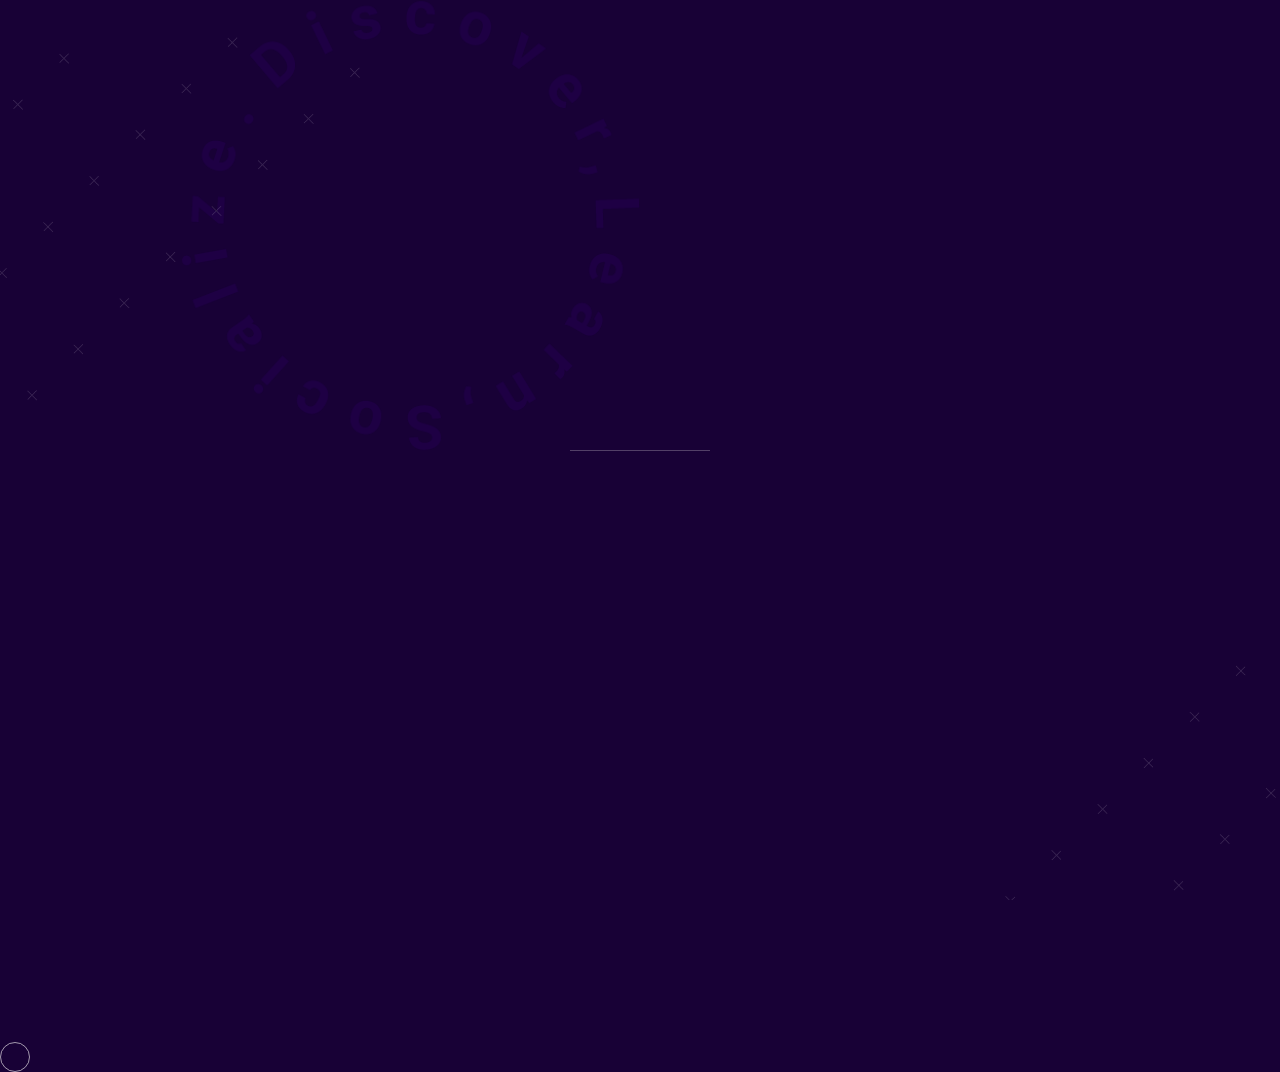
<file: register.html>
<!DOCTYPE html>
<html lang="en">
<head>
    <meta charset="UTF-8"/>
    <meta name="viewport" content="width=device-width, initial-scale=1.0"/>
    <meta http-equiv="X-UA-Compatible" content="ie=edge"/>
    <meta name="theme-color" content="#180136">
    <meta name="description"
          content="An immersive virtual environment where startups and entrepreneurs can get personalized education, build professional network entirely in VR.">

    <link rel="shortcut icon" type="image/png" sizes="167x167" href="images/favicon-43-min.png"/>

    <!-- jQuery -->
    <script src="https://cdnjs.cloudflare.com/ajax/libs/jquery/3.4.1/jquery.min.js"
            integrity="sha256-CSXorXvZcTkaix6Yvo6HppcZGetbYMGWSFlBw8HfCJo=" crossorigin="anonymous"></script>

    <!-- FONT -->
    <link href="https://fonts.googleapis.com/css?family=Open+Sans:300,300i,400,600i,700&display=swap" rel="stylesheet">


    <!-- OWL CAROUSEL -->
    <link rel="stylesheet" href="https://cdnjs.cloudflare.com/ajax/libs/OwlCarousel2/2.3.4/assets/owl.carousel.min.css"
          integrity="sha256-UhQQ4fxEeABh4JrcmAJ1+16id/1dnlOEVCFOxDef9Lw=" crossorigin="anonymous"/>
    <script src="https://cdnjs.cloudflare.com/ajax/libs/OwlCarousel2/2.3.4/owl.carousel.min.js"
            integrity="sha256-pTxD+DSzIwmwhOqTFN+DB+nHjO4iAsbgfyFq5K5bcE0=" crossorigin="anonymous"></script>

    <link rel="stylesheet" href="register/register.css"/>
    <title>Vriendly</title>
</head>
<body>

<!-- LOADING STARTS-->
<div class="wrapper">
    <div class="loader">
    </div>
    <img src="images/dls-circle-text-44-min.png" alt="Discover, Learn, Socialize.">
    <img src="images/dls-pattern-min.png" alt="pattern">
    <img src="images/dls-pattern-min.png" alt="pattern">
</div>
<!-- LOADING ENDS-->


<!-- HEADER START -->
<div class="header-bg">
    <img src="images/header-bg-01-min.png" alt="header background image"/>
</div>

<header>
    <div class="logo">
        <a href="index.html"><img src="images/logo-old-02-min.png" alt="Vriendly logo"/></a>
    </div>

    <!-- NAVIGATION FOR BIG SCREENS START -->
    <nav class="big-screen">
        <ul>
            <li class="our-company">
                <p><span>Our Company</span></p>
                <div class="items">
                    <a class="about-us" href="index.html"><span>About Us</span></a>
                    <a href="index.html"><span>Competitive Advantages</span></a>
                    <a href="index.html"><span>Features</span></a>
                </div>
            </li>
            <li class="what-we-do">
                <p><span>What We Do</span></p>
                <div class="items">
                    <!-- <a href="#how-it-works"><span>How It Works</span></a> -->
                    <a href="index.html"><span>Roadmap</span></a>
                    <a href="index.html"><span>Happy Customers</span></a>
                    <a href="index.html"><span>Demo Video</span></a>
                </div>
            </li>
            <li class="who-we-are">
                <p><span>Who We Are</span></p>
                <div class="items">
                    <a href="index.html"><span>Our Team</span></a>
                    <a href="index.html"><span>Our Partners</span></a>
                </div>
            </li>
            <li style="display: none" class="order-vriendly">
                <p><span>Order Vriendly</span></p>
                <div class="items">
                    <a href="register.html"><span>Registration</span></a>
                </div>
            </li>
            <li class="register"><a href="register.html"><span>Register your session</span></a></li>
            <li class="upcoming"><a href="upcoming.html"><span>Upcoming session</span></a></li>
        </ul>
    </nav>

    <div class="sound-lang-wrapper">
        <div class="sound">
            <img src="./images/sound-on-icon-min.png" alt="Sound volume icon"/>
        </div>

        <div class="lang-container">
            <div class="languages">
                <p>EN</p>
                <p>RU</p>
                <p>AZ</p>
            </div>
            <img class="down-arrow" src="./images/down-arrow-01-min.png" alt="down arrow"/>

        </div>
    </div>
    <!-- NAVIGATION FOR BIG SCREENS END -->

    <!-- NAVIGATION FOR SMALL SCREENS START -->

    <nav class="small-screen">
        <ul>
            <li class="our-company" id="ourcompany">
                <a href="#ourcompany"><span>Our Company<img src="images/down-arrow-01-min.png"
                                                            alt="right arrow"></span></a>
                <div class="items">
                    <a href="index.html"><span>About Us</span></a>
                    <a href="index.html"><span>Competitive Advantages</span></a>
                    <a href="index.html"><span>Features</span></a>
                </div>
            </li>

            <li class="what-we-do" id="whatwedo">
                <a href="#whatwedo"><span>What We Do<img src="images/down-arrow-01-min.png"
                                                         alt="right arrow"></span></a>
                <div class="items">
                    <!-- <a href="#how-it-works"><span>How It Works</span></a> -->
                    <a href="index.html"><span>Roadmap</span></a>
                    <a href="index.html"><span>Happy Customers</span></a>
                    <a href="index.html"><span>Demo Video</span></a>
                </div>
            </li>
            <li class="who-we-are" id="whoweare">
                <a href="#whoweare"><span>Who We Are<img src="images/down-arrow-01-min.png"
                                                         alt="right arrow"></span></a>
                <div class="items">
                    <a href="index.html"><span>Our Team</span></a>
                    <a href="index.html"><span>Our Partners</span></a>
                </div>
            </li>
            <li class="register"><a href="register.html"><span>Register your session</span></a></li>
            <li class="upcoming"><a href="upcoming.html"><span>Upcoming session</span></a></li>
        </ul>
    </nav>

    <div class="nav-button">
        <span class="nav-icon"></span>
    </div>

    <img class="pattern-sm-screen" src="images/about-us/pattern-about-us-02-min.png" alt="pattern">
    <!-- NAVIGATION FOR SMALL SCREENS END -->

    <div class="header-cta-button">
        <a href="try-vriendly.html" class="svg-button">
            <svg>
                <rect x="0" y="0" fill="none" width="100%" height="100%"/>
            </svg>
            Try Vriendly
        </a>
    </div>
</header>

<!-- HEADER END -->

<!-- MAIN START -->
<main id="main">
    <div class="bg-image">
        <div class="register-container">
            <h1 class="register-title">REGISTER YOUR SESSION</h1>
            <form class="register-form">
                <input class="form-inputs" name="fullName" type="text" placeholder="Full Name">
                <input class="form-inputs" name="email" type="email" placeholder="Email">
                <input class="form-inputs" name="organization" type="text" placeholder="Organization">
                <input class="form-inputs" name="region" type="text" placeholder="Region">

                <div name="device" id="device" class="form-device-select">
                    <p class="device-value">Device</p>
                    <div class="device-arrow-icon"></div>
                    <div class="device-select-options">
                        <span value="Oculus Quest" class="option">Oculus Quest</span>
                        <span value="Windows OS" class="option">Windows OS</span>
                        <span value="Mac OS" class="option">Mac OS</span>
                        <span value="Linux OS" class="option">Linux OS</span>
                        <span value="Other*" class="option">Other*</span>
                    </div>
                </div>
                <input class="form-inputs other-device" name="device" type="text" placeholder="Other Device">


                <div name="sessionType" id="sessionType" class="form-session-select">
                    <p class="session-value">Session type</p>
                    <div class="session-arrow-icon"></div>
                    <div class="session-select-options">
                        <span value="Group sessions" class="option">Group sessions</span>
                        <span value="Private parties" class="option">Private parties</span>
                        <span value="Startup Bootcamps" class="option">Startup Bootcamps</span>
                        <span value="Demo days" class="option">Demo days</span>
                        <span value="Startup events or workshops" class="option">Startup events or workshops</span>
                        <span value="Startup Competitions" class="option">Startup Competitions</span>
                        <span value="Other*" class="option">Other*</span>
                    </div>
                </div>
                <input class="form-inputs other-session-type" name="sessionType" type="text"
                       placeholder="Other Session type">


                <textarea class="form-message" name="message" type="text" placeholder="Message"></textarea>
                <input class="form-submit" value="SENT" type="submit">
            </form>
            <div class="bottom-text">
                <h3>thank you!</h3>
                <h3>we will contact you soon</h3>
            </div>
        </div>
    </div>
</main>
<!-- MAIN END -->

<!-- FOOTER START -->
<footer id="contact-us">
    <div class="footer-big-screen">
        <div class="upper">
            <div class="our-company">
                <h2>Our Company</h2>
                <div class="items">
                    <a rel="noreferrer" href="index.html"><span>About Us</span></a>
                    <a rel="noreferrer" href="index.html"><span>Competitive Advantages</span></a>
                    <a rel="noreferrer" href="#"><span>Features</span></a>
                </div>
            </div>
            <div class="what-we-do">
                <h2>What We Do</h2>
                <div class="items">
                    <a rel="noreferrer" href="index.html"><span>Roadmap</span></a>
                    <a rel="noreferrer" href="index.html"><span>Happy Customers</span></a>
                    <a rel="noreferrer" href="index.html"><span>Demo Video</span></a>
                </div>
            </div>
            <div class="who-we-are">
                <h2>Who We Are</h2>
                <div class="items">
                    <a rel="noreferrer" href="index.html"><span>Our Team</span></a>
                    <a rel="noreferrer" href="index.html"><span>Our Partners</span></a>
                </div>
            </div>
            <div class="contact-us">
                <h2>Contact Us</h2>
                <div class="items">
                    <a rel="noreferrer" id="mail-to" href="mailto:info@vriendly.co">
                        <p>info@vriendly.co</p>
                    </a>
                    <p id="address">Sunnyvale, CA</p>
<!--                    <p id="phone">+16174190727</p>-->
                    <div class="links">
                        <a rel="noreferrer" href="https://www.linkedin.com/company/vriendly1/" target="_blank"><img
                                src="images/footer/linkedin-footer-min.png"
                                alt="linkedin"></a>
                        <a rel="noreferrer" href="https://twitter.com/VriendlyXR" target="_blank"><img
                                src="images/footer/twitter-footer-min.png" alt="twitter"></a>
                        <a rel="noreferrer" href="https://www.facebook.com/vriendlyxr/" target="_blank"><img
                                src="images/footer/facebook-footer-min.png" alt="facebook"></a>
                    </div>
                </div>
            </div>
        </div>

        <div class="lower">
            <div class="copyright">
                <p>&copy; Copyright 2020, Vriendly.</p>
            </div>
        </div>
    </div>

    <!-- FOOTER FOR SMALL SCREENS -->
    <div class="footer-sm-screen">

        <div class="our-company">
            <a rel="noreferrer" href="index.html"><span>About Us</span></a>
            <a rel="noreferrer" href="index.html"><span>Competitive Advantages</span></a>
            <a rel="noreferrer" href="index.html"><span>Features</span></a>
        </div>
        <div class="what-we-do">
            <!-- <a href="#how-it-works"><span>How It Works</span></a> -->
            <a rel="noreferrer" href="index.html"><span>Roadmap</span></a>
            <a rel="noreferrer" href="index.html"><span>Happy Customers</span></a>
            <a rel="noreferrer" href="index.html"><span>Demo Video</span></a>
        </div>
        <div class="who-we-are">
            <a rel="noreferrer" href="index.html"><span>Our Team</span></a>
            <a rel="noreferrer" href="index.html"><span>Our Partners</span></a>
        </div>
        <div class="contact-us">
            <a rel="noreferrer" href="mailto:info@vriendly.co">
                <p>info@vriendly.co</p>
            </a>
            <div class="links">
                <a rel="noreferrer" href="https://www.linkedin.com/company/vriendly1/" target="_blank"><img
                        src="images/footer/linkedin-footer-min.png"
                        alt="linkedin"></a>
                <a rel="noreferrer" href="https://twitter.com/VriendlyXR" target="_blank"><img
                        src="images/footer/twitter-footer-min.png" alt="twitter"></a>
                <a rel="noreferrer" href="https://www.facebook.com/vriendlyxr/" target="_blank"><img
                        src="images/footer/facebook-footer-min.png" alt="facebook"></a>
            </div>
        </div>

        <div class="address">
            <p>Sunnyvale, CA</p>
        </div>
        <div class="phone">
<!--            <p>+16174190727</p>-->
        </div>

        <div class="copyright">
            <p>&copy; Copyright 2020, Vriendly.</p>
        </div>
    </div>

</footer>
<!-- FOOTER END -->

<div class="tracker"></div>

<script src="register/register.js"></script>

<!-- animations on scroll -->
<script src="upcoming/upcoming-animation.js"></script>
<!--<script src="/js/animations.js"></script>-->


</body>
</html>
</file>
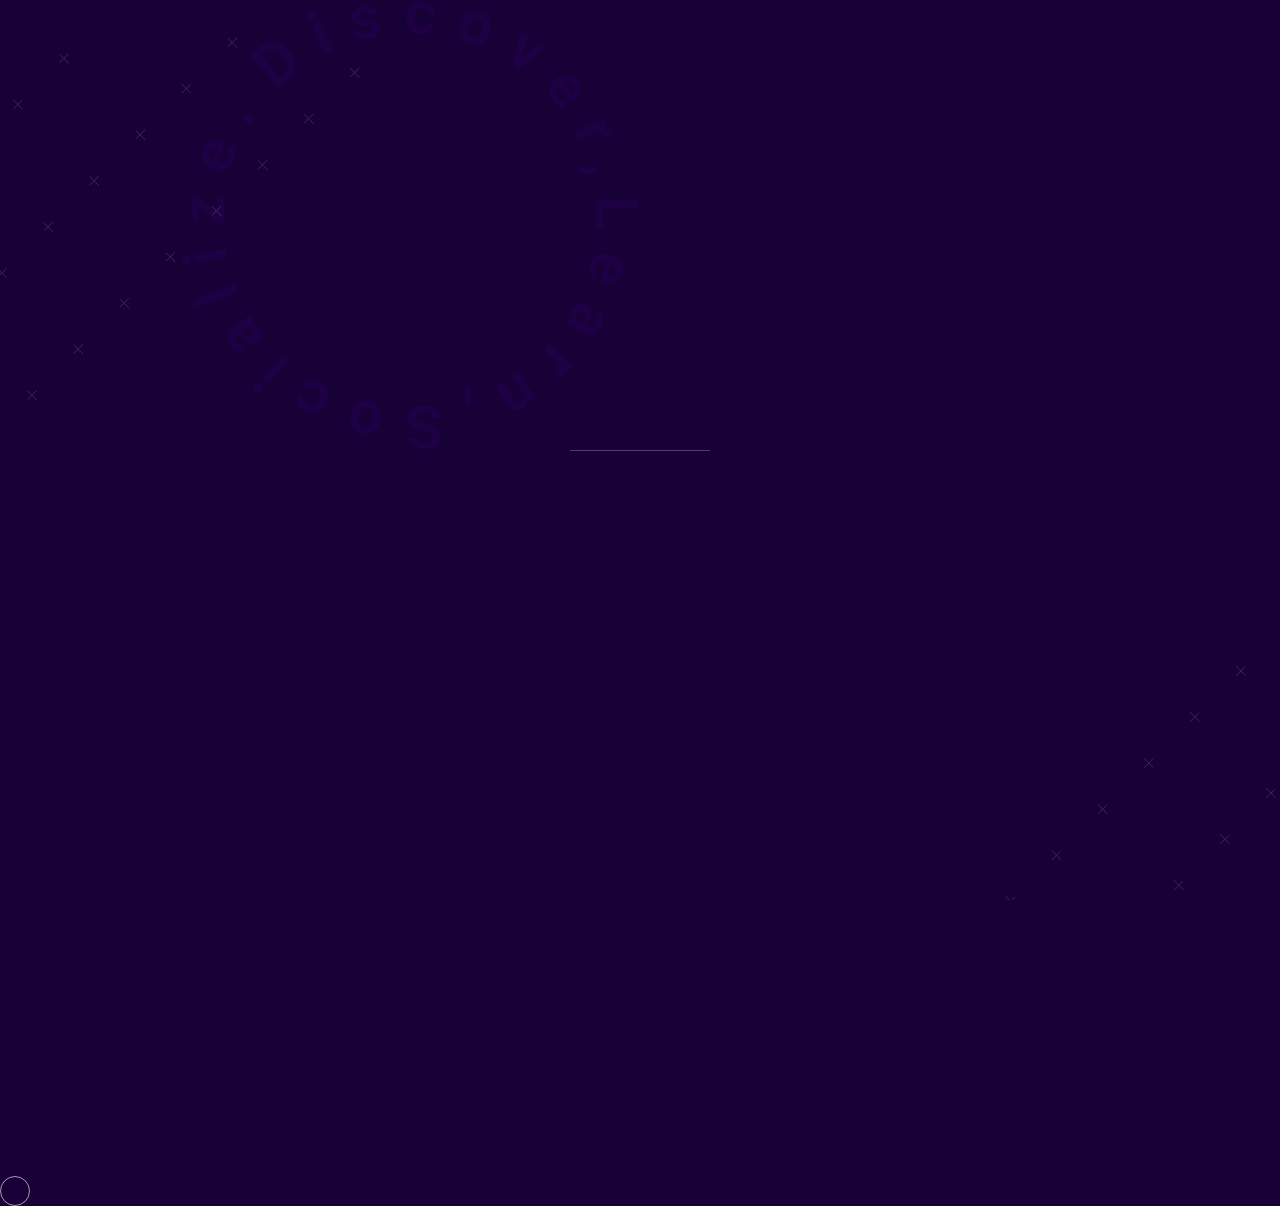
<file: try-vriendly.html>
<!DOCTYPE html>
<html lang="en">
<head>
    <meta charset="UTF-8"/>
    <meta name="viewport" content="width=device-width, initial-scale=1.0"/>
    <meta http-equiv="X-UA-Compatible" content="ie=edge"/>
    <meta name="theme-color" content="#180136">
    <meta name="description"
          content="An immersive virtual environment where startups and entrepreneurs can get personalized education, build professional network entirely in VR.">

    <link rel="shortcut icon" type="image/png" sizes="167x167" href="images/favicon-43-min.png"/>

    <!-- jQuery -->
    <script src="https://cdnjs.cloudflare.com/ajax/libs/jquery/3.4.1/jquery.min.js"
            integrity="sha256-CSXorXvZcTkaix6Yvo6HppcZGetbYMGWSFlBw8HfCJo=" crossorigin="anonymous"></script>

    <!-- FONT -->
    <link href="https://fonts.googleapis.com/css?family=Open+Sans:300,300i,400,600i,700&display=swap" rel="stylesheet">


    <!-- OWL CAROUSEL -->
    <link rel="stylesheet" href="https://cdnjs.cloudflare.com/ajax/libs/OwlCarousel2/2.3.4/assets/owl.carousel.min.css"
          integrity="sha256-UhQQ4fxEeABh4JrcmAJ1+16id/1dnlOEVCFOxDef9Lw=" crossorigin="anonymous"/>
    <script src="https://cdnjs.cloudflare.com/ajax/libs/OwlCarousel2/2.3.4/owl.carousel.min.js"
            integrity="sha256-pTxD+DSzIwmwhOqTFN+DB+nHjO4iAsbgfyFq5K5bcE0=" crossorigin="anonymous"></script>

    <link rel="stylesheet" href="try-vriendly/try-vriendly.css"/>
    <title>Vriendly</title>
</head>
<body>

<!-- LOADING STARTS-->
<div class="wrapper">
    <div class="loader">
    </div>
    <img src="images/dls-circle-text-44-min.png" alt="Discover, Learn, Socialize.">
    <img src="images/dls-pattern-min.png" alt="pattern">
    <img src="images/dls-pattern-min.png" alt="pattern">
</div>
<!-- LOADING ENDS-->


<!-- HEADER START -->
<div class="header-bg">
    <img src="images/header-bg-01-min.png" alt="header background image"/>
</div>

<header>
    <div class="logo">
        <a href="index.html"><img src="images/logo-old-02-min.png" alt="Vriendly logo"/></a>
    </div>

    <!-- NAVIGATION FOR BIG SCREENS START -->
    <nav class="big-screen">
        <ul>
            <li class="our-company">
                <p><span>Our Company</span></p>
                <div class="items">
                    <a class="about-us" href="index.html"><span>About Us</span></a>
                    <a href="index.html"><span>Competitive Advantages</span></a>
                    <a href="index.html"><span>Features</span></a>
                </div>
            </li>
            <li class="what-we-do">
                <p><span>What We Do</span></p>
                <div class="items">
                    <!-- <a href="#how-it-works"><span>How It Works</span></a> -->
                    <a href="index.html"><span>Roadmap</span></a>
                    <a href="index.html"><span>Happy Customers</span></a>
                    <a href="index.html"><span>Demo Video</span></a>
                </div>
            </li>
            <li class="who-we-are">
                <p><span>Who We Are</span></p>
                <div class="items">
                    <a href="index.html"><span>Our Team</span></a>
                    <a href="index.html"><span>Our Partners</span></a>
                </div>
            </li>
            <li style="display: none" class="order-vriendly">
                <p><span>Order Vriendly</span></p>
                <div class="items">
                    <a href="register.html"><span>Registration</span></a>
                </div>
            </li>
            <li class="register"><a href="register.html"><span>Register your session</span></a></li>
            <li class="upcoming"><a href="upcoming.html"><span>Upcoming session</span></a></li>
        </ul>
    </nav>

    <div class="sound-lang-wrapper">
        <div class="sound">
            <img src="./images/sound-on-icon-min.png" alt="Sound volume icon"/>
        </div>

        <div class="lang-container">
            <div class="languages">
                <p>EN</p>
                <p>RU</p>
                <p>AZ</p>
            </div>
            <img class="down-arrow" src="./images/down-arrow-01-min.png" alt="down arrow"/>

        </div>
    </div>
    <!-- NAVIGATION FOR BIG SCREENS END -->

    <!-- NAVIGATION FOR SMALL SCREENS START -->

    <nav class="small-screen">
        <ul>
            <li class="our-company" id="ourcompany">
                <a href="#ourcompany"><span>Our Company<img src="images/down-arrow-01-min.png"
                                                            alt="right arrow"></span></a>
                <div class="items">
                    <a href="index.html"><span>About Us</span></a>
                    <a href="index.html"><span>Competitive Advantages</span></a>
                    <a href="index.html"><span>Features</span></a>
                </div>
            </li>

            <li class="what-we-do" id="whatwedo">
                <a href="#whatwedo"><span>What We Do<img src="images/down-arrow-01-min.png"
                                                         alt="right arrow"></span></a>
                <div class="items">
                    <!-- <a href="#how-it-works"><span>How It Works</span></a> -->
                    <a href="index.html"><span>Roadmap</span></a>
                    <a href="index.html"><span>Happy Customers</span></a>
                    <a href="index.html"><span>Demo Video</span></a>
                </div>
            </li>
            <li class="who-we-are" id="whoweare">
                <a href="#whoweare"><span>Who We Are<img src="images/down-arrow-01-min.png"
                                                         alt="right arrow"></span></a>
                <div class="items">
                    <a href="index.html"><span>Our Team</span></a>
                    <a href="index.html"><span>Our Partners</span></a>
                </div>
            </li>
            <li class="register"><a href="register.html"><span>Register your session</span></a></li>
            <li class="upcoming"><a href="upcoming.html"><span>Upcoming session</span></a></li>
        </ul>
    </nav>

    <div class="nav-button">
        <span class="nav-icon"></span>
    </div>

    <img class="pattern-sm-screen" src="images/about-us/pattern-about-us-02-min.png" alt="pattern">
    <!-- NAVIGATION FOR SMALL SCREENS END -->

    <div class="header-cta-button">
        <a href="try-vriendly.html" class="svg-button">
            <svg>
                <rect x="0" y="0" fill="none" width="100%" height="100%"/>
            </svg>
            Try Vriendly
        </a>
    </div>
</header>

<!-- HEADER END -->

<!-- MAIN START -->
<main id="main">
    <div class="bg-image">
        <div class="register-container">
            <h1 class="register-title">Try Vriendly</h1>
            <form class="register-form">
                <input class="form-inputs" name="fullName" type="text" placeholder="Full Name">
                <input class="form-inputs" name="email" type="email" placeholder="Email">
                <input class="form-inputs" name="organization" type="text" placeholder="Organization">
                <input class="form-inputs" name="region" type="text" placeholder="Region">

                <div name="device" id="device" class="form-device-select">
                    <p class="device-value">Device</p>
                    <div class="device-arrow-icon"></div>
                    <div class="device-select-options">
                        <span value="Oculus Quest" class="option">Oculus Quest</span>
                        <span value="Windows OS" class="option">Windows OS</span>
                        <span value="Mac OS" class="option">Mac OS</span>
                        <span value="Linux OS" class="option">Linux OS</span>
                        <span value="Other*" class="option">Other*</span>
                    </div>
                </div>
                <input class="form-inputs other-device" name="device" type="text" placeholder="Other Device">


                <div name="sessionType" id="sessionType" class="form-session-select">
                    <p class="session-value">Session type</p>
                    <div class="session-arrow-icon"></div>
                    <div class="session-select-options">
                        <span value="Group sessions" class="option">Group sessions</span>
                        <span value="Private parties" class="option">Private parties</span>
                        <span value="Startup Bootcamps" class="option">Startup Bootcamps</span>
                        <span value="Demo days" class="option">Demo days</span>
                        <span value="Startup events or workshops" class="option">Startup events or workshops</span>
                        <span value="Startup Competitions" class="option">Startup Competitions</span>
                        <span value="Other*" class="option">Other*</span>
                    </div>
                </div>
                <input class="form-inputs other-session-type" name="sessionType" type="text"
                       placeholder="Other Session type">

                <input class="form-inputs" name="countUsers" type="text" placeholder="How many user?">
                <input class="form-inputs" name="countHours" type="text" placeholder="How many hours?">
                <textarea class="form-message" name="message" type="text" placeholder="Message"></textarea>
                <input class="form-submit" value="SENT" type="submit">
            </form>
            <div class="bottom-text">
                <h3>thank you!</h3>
                <h3>we will contact you soon</h3>
            </div>
        </div>
    </div>
</main>
<!-- MAIN END -->

<!-- FOOTER START -->
<footer id="contact-us">
    <div class="footer-big-screen">
        <div class="upper">
            <div class="our-company">
                <h2>Our Company</h2>
                <div class="items">
                    <a rel="noreferrer" href="index.html"><span>About Us</span></a>
                    <a rel="noreferrer" href="index.html"><span>Competitive Advantages</span></a>
                    <a rel="noreferrer" href="#"><span>Features</span></a>
                </div>
            </div>
            <div class="what-we-do">
                <h2>What We Do</h2>
                <div class="items">
                    <a rel="noreferrer" href="index.html"><span>Roadmap</span></a>
                    <a rel="noreferrer" href="index.html"><span>Happy Customers</span></a>
                    <a rel="noreferrer" href="index.html"><span>Demo Video</span></a>
                </div>
            </div>
            <div class="who-we-are">
                <h2>Who We Are</h2>
                <div class="items">
                    <a rel="noreferrer" href="index.html"><span>Our Team</span></a>
                    <a rel="noreferrer" href="index.html"><span>Our Partners</span></a>
                </div>
            </div>
            <div class="contact-us">
                <h2>Contact Us</h2>
                <div class="items">
                    <a rel="noreferrer" id="mail-to" href="mailto:info@vriendly.co">
                        <p>info@vriendly.co</p>
                    </a>
                    <p id="address">Sunnyvale, CA</p>
                    <!--                    <p id="phone">+16174190727</p>-->
                    <div class="links">
                        <a rel="noreferrer" href="https://www.linkedin.com/company/vriendly1/" target="_blank"><img
                                src="images/footer/linkedin-footer-min.png"
                                alt="linkedin"></a>
                        <a rel="noreferrer" href="https://twitter.com/VriendlyXR" target="_blank"><img
                                src="images/footer/twitter-footer-min.png" alt="twitter"></a>
                        <a rel="noreferrer" href="https://www.facebook.com/vriendlyxr/" target="_blank"><img
                                src="images/footer/facebook-footer-min.png" alt="facebook"></a>
                    </div>
                </div>
            </div>
        </div>

        <div class="lower">
            <div class="copyright">
                <p>&copy; Copyright 2020, Vriendly.</p>
            </div>
        </div>
    </div>

    <!-- FOOTER FOR SMALL SCREENS -->
    <div class="footer-sm-screen">

        <div class="our-company">
            <a rel="noreferrer" href="index.html"><span>About Us</span></a>
            <a rel="noreferrer" href="index.html"><span>Competitive Advantages</span></a>
            <a rel="noreferrer" href="index.html"><span>Features</span></a>
        </div>
        <div class="what-we-do">
            <!-- <a href="#how-it-works"><span>How It Works</span></a> -->
            <a rel="noreferrer" href="index.html"><span>Roadmap</span></a>
            <a rel="noreferrer" href="index.html"><span>Happy Customers</span></a>
            <a rel="noreferrer" href="index.html"><span>Demo Video</span></a>
        </div>
        <div class="who-we-are">
            <a rel="noreferrer" href="index.html"><span>Our Team</span></a>
            <a rel="noreferrer" href="index.html"><span>Our Partners</span></a>
        </div>
        <div class="contact-us">
            <a rel="noreferrer" href="mailto:info@vriendly.co">
                <p>info@vriendly.co</p>
            </a>
            <div class="links">
                <a rel="noreferrer" href="https://www.linkedin.com/company/vriendly1/" target="_blank"><img
                        src="images/footer/linkedin-footer-min.png"
                        alt="linkedin"></a>
                <a rel="noreferrer" href="https://twitter.com/VriendlyXR" target="_blank"><img
                        src="images/footer/twitter-footer-min.png" alt="twitter"></a>
                <a rel="noreferrer" href="https://www.facebook.com/vriendlyxr/" target="_blank"><img
                        src="images/footer/facebook-footer-min.png" alt="facebook"></a>
            </div>
        </div>

        <div class="address">
            <p>Sunnyvale, CA</p>
        </div>
        <div class="phone">
            <!--            <p>+16174190727</p>-->
        </div>

        <div class="copyright">
            <p>&copy; Copyright 2020, Vriendly.</p>
        </div>
    </div>

</footer>
<!-- FOOTER END -->

<div class="tracker"></div>

<script src="try-vriendly/try-vriendly.js"></script>
<!-- <script src="./js/script2.js"></script> -->

<!-- animations on scroll -->
<script src="upcoming/upcoming-animation.js"></script>
<!-- <script src="./js/animations2.js"></script> -->


</body>
</html>
</file>
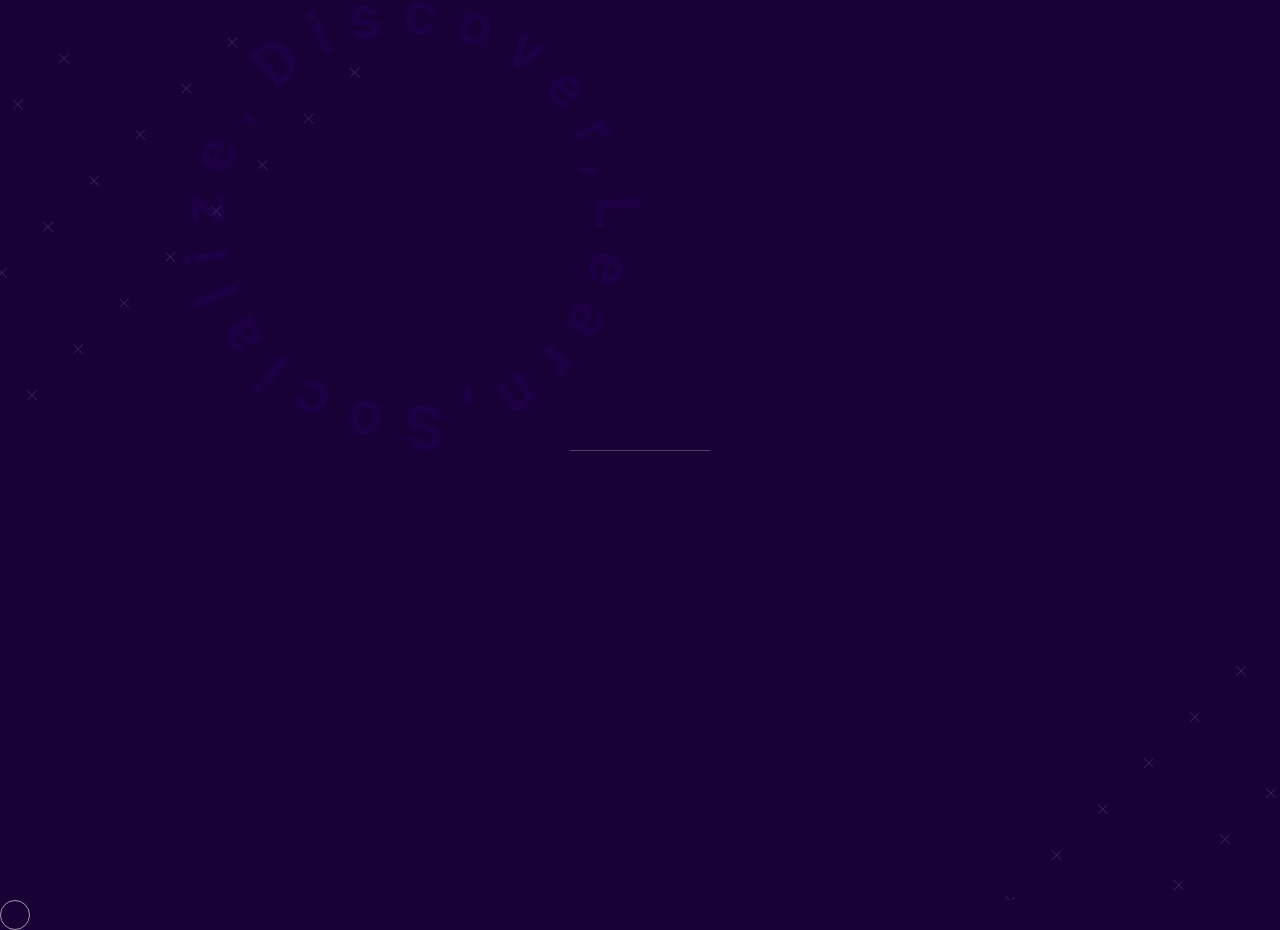
<file: upcoming.html>
<!DOCTYPE html>
<html lang="en">
<head>
    <meta charset="UTF-8"/>
    <meta name="viewport" content="width=device-width, initial-scale=1.0"/>
    <meta http-equiv="X-UA-Compatible" content="ie=edge"/>
    <meta name="theme-color" content="#180136">
    <meta name="description"
          content="An immersive virtual environment where startups and entrepreneurs can get personalized education, build professional network entirely in VR.">

    <link rel="shortcut icon" type="image/png" sizes="167x167" href="images/favicon-43-min.png"/>

    <!-- jQuery -->
    <script src="https://cdnjs.cloudflare.com/ajax/libs/jquery/3.4.1/jquery.min.js"
            integrity="sha256-CSXorXvZcTkaix6Yvo6HppcZGetbYMGWSFlBw8HfCJo=" crossorigin="anonymous"></script>

    <!-- FONT -->
    <link href="https://fonts.googleapis.com/css?family=Open+Sans:300,300i,400,600i,700&display=swap" rel="stylesheet">


    <!-- OWL CAROUSEL -->
    <link rel="stylesheet" href="https://cdnjs.cloudflare.com/ajax/libs/OwlCarousel2/2.3.4/assets/owl.carousel.min.css"
          integrity="sha256-UhQQ4fxEeABh4JrcmAJ1+16id/1dnlOEVCFOxDef9Lw=" crossorigin="anonymous"/>
    <script src="https://cdnjs.cloudflare.com/ajax/libs/OwlCarousel2/2.3.4/owl.carousel.min.js"
            integrity="sha256-pTxD+DSzIwmwhOqTFN+DB+nHjO4iAsbgfyFq5K5bcE0=" crossorigin="anonymous"></script>

    <link rel="stylesheet" href="upcoming/upcoming.css"/>
    <title>Vriendly</title>
</head>
<body>

<!-- LOADING STARTS-->
<div class="wrapper">
    <div class="loader">
    </div>
    <img src="images/dls-circle-text-44-min.png" alt="Discover, Learn, Socialize.">
    <img src="images/dls-pattern-min.png" alt="pattern">
    <img src="images/dls-pattern-min.png" alt="pattern">
</div>
<!-- LOADING ENDS-->


<!-- HEADER START -->
<div class="header-bg">
    <img src="images/header-bg-01-min.png" alt="header background image"/>
</div>

<header>
    <div class="logo">
        <a href="index.html"><img src="images/logo-old-02-min.png" alt="Vriendly logo"/></a>
    </div>

    <!-- NAVIGATION FOR BIG SCREENS START -->
    <nav class="big-screen">
        <ul>
            <li class="our-company">
                <p><span>Our Company</span></p>
                <div class="items">
                    <a class="about-us" href="index.html"><span>About Us</span></a>
                    <a href="index.html"><span>Competitive Advantages</span></a>
                    <a href="index.html"><span>Features</span></a>
                </div>
            </li>
            <li class="what-we-do">
                <p><span>What We Do</span></p>
                <div class="items">
                    <!-- <a href="#how-it-works"><span>How It Works</span></a> -->
                    <a href="index.html"><span>Roadmap</span></a>
                    <a href="index.html"><span>Happy Customers</span></a>
                    <a href="index.html"><span>Demo Video</span></a>
                </div>
            </li>
            <li class="who-we-are">
                <p><span>Who We Are</span></p>
                <div class="items">
                    <a href="index.html"><span>Our Team</span></a>
                    <a href="index.html"><span>Our Partners</span></a>
                </div>
            </li>
            <li style="display: none" class="order-vriendly">
                <p><span>Order Vriendly</span></p>
                <div class="items">
                    <a href="register.html"><span>Registration</span></a>
                </div>
            </li>
            <li class="register"><a href="register.html"><span>Register your session</span></a></li>
            <li class="upcoming"><a href="upcoming.html"><span>Upcoming session</span></a></li>
        </ul>
    </nav>

    <div class="sound-lang-wrapper">
        <div class="sound">
            <img src="./images/sound-on-icon-min.png" alt="Sound volume icon"/>
        </div>

        <div class="lang-container">
            <div class="languages">
                <p>EN</p>
                <p>RU</p>
                <p>AZ</p>
            </div>
            <img class="down-arrow" src="./images/down-arrow-01-min.png" alt="down arrow"/>

        </div>
    </div>
    <!-- NAVIGATION FOR BIG SCREENS END -->

    <!-- NAVIGATION FOR SMALL SCREENS START -->

    <nav class="small-screen">
        <ul>
            <li class="our-company" id="ourcompany">
                <a href="#ourcompany"><span>Our Company<img src="images/down-arrow-01-min.png"
                                                            alt="right arrow"></span></a>
                <div class="items">
                    <a href="index.html"><span>About Us</span></a>
                    <a href="index.html"><span>Competitive Advantages</span></a>
                    <a href="index.html"><span>Features</span></a>
                </div>
            </li>

            <li class="what-we-do" id="whatwedo">
                <a href="#whatwedo"><span>What We Do<img src="images/down-arrow-01-min.png"
                                                         alt="right arrow"></span></a>
                <div class="items">
                    <!-- <a href="#how-it-works"><span>How It Works</span></a> -->
                    <a href="index.html"><span>Roadmap</span></a>
                    <a href="index.html"><span>Happy Customers</span></a>
                    <a href="index.html"><span>Demo Video</span></a>
                </div>
            </li>
            <li class="who-we-are" id="whoweare">
                <a href="#whoweare"><span>Who We Are<img src="images/down-arrow-01-min.png"
                                                         alt="right arrow"></span></a>
                <div class="items">
                    <a href="index.html"><span>Our Team</span></a>
                    <a href="index.html"><span>Our Partners</span></a>
                </div>
            </li>
            <li class="register"><a href="register.html"><span>Register your session</span></a></li>
            <li class="upcoming"><a href="upcoming.html"><span>Upcoming session</span></a></li>
        </ul>
    </nav>

    <div class="nav-button">
        <span class="nav-icon"></span>
    </div>

    <img class="pattern-sm-screen" src="images/about-us/pattern-about-us-02-min.png" alt="pattern">
    <!-- NAVIGATION FOR SMALL SCREENS END -->

    <div class="header-cta-button">
        <a href="try-vriendly.html" class="svg-button">
            <svg>
                <rect x="0" y="0" fill="none" width="100%" height="100%"/>
            </svg>
            Try Vriendly
        </a>
    </div>
</header>

<!-- HEADER END -->

<!-- MAIN START -->
<main id="main">
    <div class="bg-image">
        <div class="coming-soon">
            <h1>COMING SOON!</h1>
        </div>
    </div>
</main>
<!-- MAIN END -->

<!-- FOOTER START -->
<footer id="contact-us">
    <div class="footer-big-screen">
        <div class="upper">
            <div class="our-company">
                <h2>Our Company</h2>
                <div class="items">
                    <a rel="noreferrer" href="index.html"><span>About Us</span></a>
                    <a rel="noreferrer" href="index.html"><span>Competitive Advantages</span></a>
                    <a rel="noreferrer" href="#"><span>Features</span></a>
                </div>
            </div>
            <div class="what-we-do">
                <h2>What We Do</h2>
                <div class="items">
                    <a rel="noreferrer" href="index.html"><span>Roadmap</span></a>
                    <a rel="noreferrer" href="index.html"><span>Happy Customers</span></a>
                    <a rel="noreferrer" href="index.html"><span>Demo Video</span></a>
                </div>
            </div>
            <div class="who-we-are">
                <h2>Who We Are</h2>
                <div class="items">
                    <a rel="noreferrer" href="index.html"><span>Our Team</span></a>
                    <a rel="noreferrer" href="index.html"><span>Our Partners</span></a>
                </div>
            </div>
            <div class="contact-us">
                <h2>Contact Us</h2>
                <div class="items">
                    <a rel="noreferrer" id="mail-to" href="mailto:info@vriendly.co">
                        <p>info@vriendly.co</p>
                    </a>
                    <p id="address">Sunnyvale, CA</p>
                    <!--                    <p id="phone">+16174190727</p>-->
                    <div class="links">
                        <a rel="noreferrer" href="https://www.linkedin.com/company/vriendly1/" target="_blank"><img
                                src="images/footer/linkedin-footer-min.png"
                                alt="linkedin"></a>
                        <a rel="noreferrer" href="https://twitter.com/VriendlyXR" target="_blank"><img
                                src="images/footer/twitter-footer-min.png" alt="twitter"></a>
                        <a rel="noreferrer" href="https://www.facebook.com/vriendlyxr/" target="_blank"><img
                                src="images/footer/facebook-footer-min.png" alt="facebook"></a>
                    </div>
                </div>
            </div>
        </div>

        <div class="lower">
            <div class="copyright">
                <p>&copy; Copyright 2020, Vriendly.</p>
            </div>
        </div>
    </div>

    <!-- FOOTER FOR SMALL SCREENS -->
    <div class="footer-sm-screen">

        <div class="our-company">
            <a rel="noreferrer" href="index.html"><span>About Us</span></a>
            <a rel="noreferrer" href="index.html"><span>Competitive Advantages</span></a>
            <a rel="noreferrer" href="index.html"><span>Features</span></a>
        </div>
        <div class="what-we-do">
            <!-- <a href="#how-it-works"><span>How It Works</span></a> -->
            <a rel="noreferrer" href="index.html"><span>Roadmap</span></a>
            <a rel="noreferrer" href="index.html"><span>Happy Customers</span></a>
            <a rel="noreferrer" href="index.html"><span>Demo Video</span></a>
        </div>
        <div class="who-we-are">
            <a rel="noreferrer" href="index.html"><span>Our Team</span></a>
            <a rel="noreferrer" href="index.html"><span>Our Partners</span></a>
        </div>
        <div class="contact-us">
            <a rel="noreferrer" href="mailto:info@vriendly.co">
                <p>info@vriendly.co</p>
            </a>
            <div class="links">
                <a rel="noreferrer" href="https://www.linkedin.com/company/vriendly1/" target="_blank"><img
                        src="images/footer/linkedin-footer-min.png"
                        alt="linkedin"></a>
                <a rel="noreferrer" href="https://twitter.com/VriendlyXR" target="_blank"><img
                        src="images/footer/twitter-footer-min.png" alt="twitter"></a>
                <a rel="noreferrer" href="https://www.facebook.com/vriendlyxr/" target="_blank"><img
                        src="images/footer/facebook-footer-min.png" alt="facebook"></a>
            </div>
        </div>

        <div class="address">
            <p>Sunnyvale, CA</p>
        </div>
        <div class="phone">
            <!--            <p>+16174190727</p>-->
        </div>

        <div class="copyright">
            <p>&copy; Copyright 2020, Vriendly.</p>
        </div>
    </div>

</footer>
<!-- FOOTER END -->

<div class="tracker"></div>

<script src="upcoming/upcoming.js"></script>

<!-- animations on scroll -->
<script src="upcoming/upcoming-animation.js"></script>
<!--<script src="/js/animations.js"></script>-->


</body>
</html>
</file>
